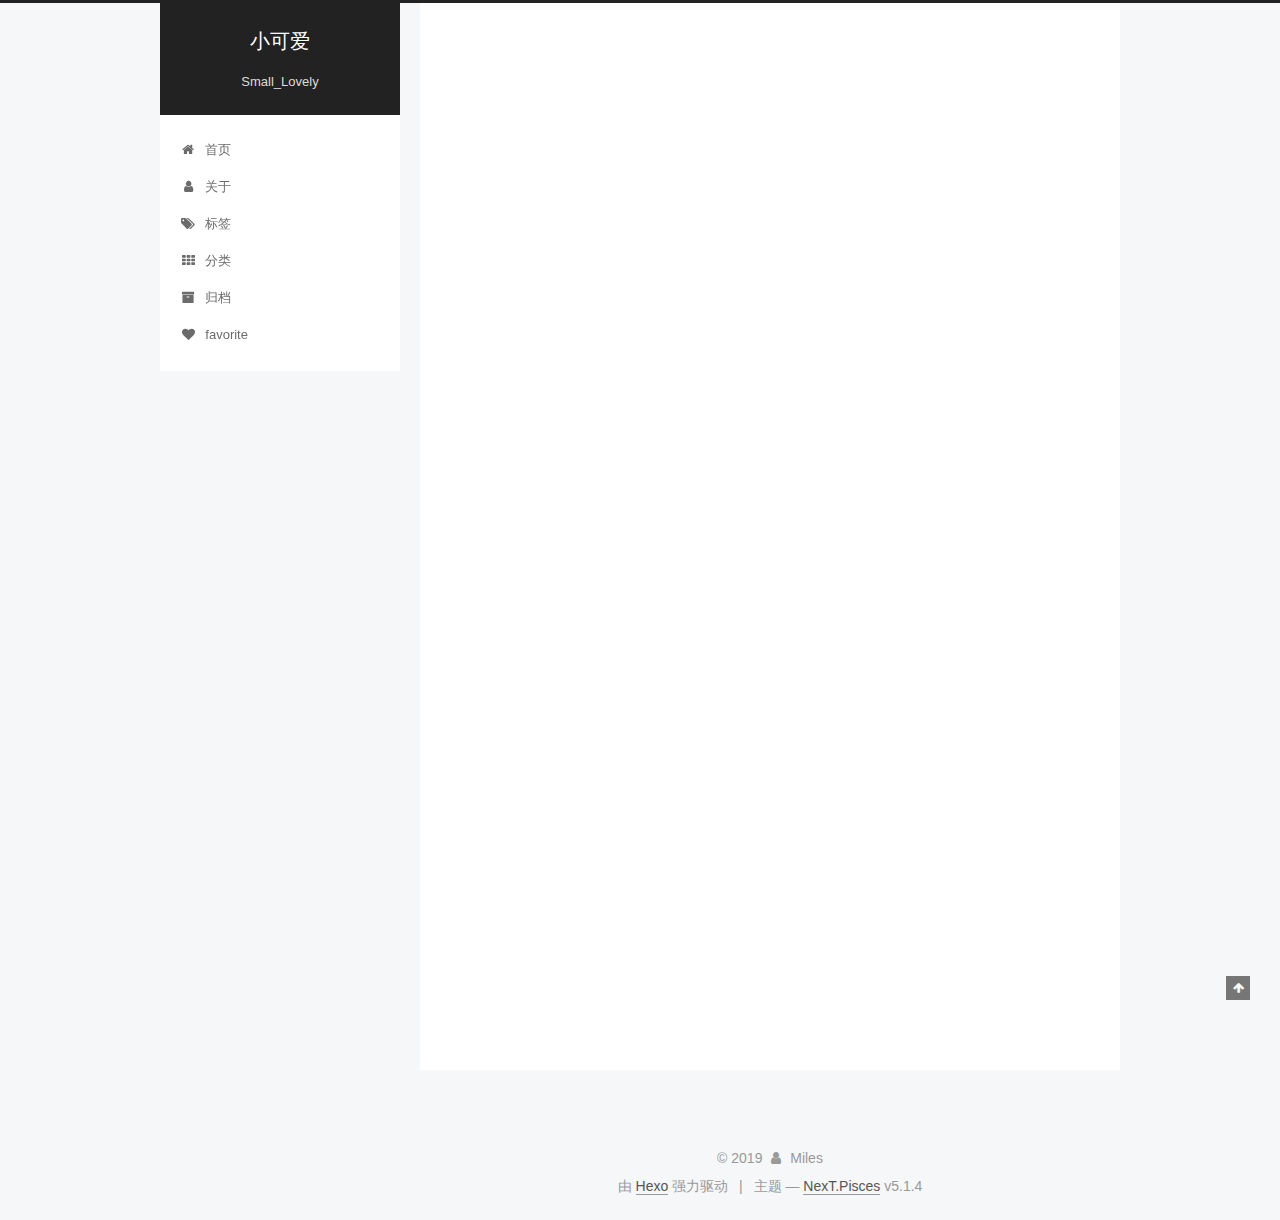
<file: index.html>
<!DOCTYPE html>



  


<html class="theme-next pisces use-motion" lang="zh-Hans">
<head><meta name="generator" content="Hexo 3.8.0">
  <meta charset="UTF-8">
<meta http-equiv="X-UA-Compatible" content="IE=edge">
<meta name="viewport" content="width=device-width, initial-scale=1, maximum-scale=1">
<meta name="theme-color" content="#222">









<meta http-equiv="Cache-Control" content="no-transform">
<meta http-equiv="Cache-Control" content="no-siteapp">
















  
  
  <link href="/lib/fancybox/source/jquery.fancybox.css?v=2.1.5" rel="stylesheet" type="text/css">







<link href="/lib/font-awesome/css/font-awesome.min.css?v=4.6.2" rel="stylesheet" type="text/css">

<link href="/css/main.css?v=5.1.4" rel="stylesheet" type="text/css">


  <link rel="apple-touch-icon" sizes="180x180" href="/images/apple-touch-icon-next.png?v=5.1.4">


  <link rel="icon" type="image/png" sizes="32x32" href="/images/favicon-32x32-next.png?v=5.1.4">


  <link rel="icon" type="image/png" sizes="16x16" href="/images/favicon-16x16-next.png?v=5.1.4">


  <link rel="mask-icon" href="/images/logo.svg?v=5.1.4" color="#222">





  <meta name="keywords" content="Hexo, NexT">










<meta name="description" content="小幸运">
<meta property="og:type" content="website">
<meta property="og:title" content="小可爱">
<meta property="og:url" content="http://yoursite.com/index.html">
<meta property="og:site_name" content="小可爱">
<meta property="og:description" content="小幸运">
<meta property="og:locale" content="zh-Hans">
<meta name="twitter:card" content="summary">
<meta name="twitter:title" content="小可爱">
<meta name="twitter:description" content="小幸运">



<script type="text/javascript" id="hexo.configurations">
  var NexT = window.NexT || {};
  var CONFIG = {
    root: '/',
    scheme: 'Pisces',
    version: '5.1.4',
    sidebar: {"position":"left","display":"post","offset":12,"b2t":false,"scrollpercent":false,"onmobile":false},
    fancybox: true,
    tabs: true,
    motion: {"enable":true,"async":false,"transition":{"post_block":"fadeIn","post_header":"slideDownIn","post_body":"slideDownIn","coll_header":"slideLeftIn","sidebar":"slideUpIn"}},
    duoshuo: {
      userId: '0',
      author: '博主'
    },
    algolia: {
      applicationID: '',
      apiKey: '',
      indexName: '',
      hits: {"per_page":10},
      labels: {"input_placeholder":"Search for Posts","hits_empty":"We didn't find any results for the search: ${query}","hits_stats":"${hits} results found in ${time} ms"}
    }
  };
</script>



  <link rel="canonical" href="http://yoursite.com/">





  <title>小可爱</title>
  








</head>

<body itemscope itemtype="http://schema.org/WebPage" lang="zh-Hans">

  
  
    
  

  <div class="container sidebar-position-left 
  page-home">
    <div class="headband"></div>

    <header id="header" class="header" itemscope itemtype="http://schema.org/WPHeader">
      <div class="header-inner"><div class="site-brand-wrapper">
  <div class="site-meta ">
    

    <div class="custom-logo-site-title">
      <a href="/" class="brand" rel="start">
        <span class="logo-line-before"><i></i></span>
        <span class="site-title">小可爱</span>
        <span class="logo-line-after"><i></i></span>
      </a>
    </div>
      
        <p class="site-subtitle">Small_Lovely</p>
      
  </div>

  <div class="site-nav-toggle">
    <button>
      <span class="btn-bar"></span>
      <span class="btn-bar"></span>
      <span class="btn-bar"></span>
    </button>
  </div>
</div>

<nav class="site-nav">
  

  
    <ul id="menu" class="menu">
      
        
        <li class="menu-item menu-item-home">
          <a href="/" rel="section">
            
              <i class="menu-item-icon fa fa-fw fa-home"></i> <br>
            
            首页
          </a>
        </li>
      
        
        <li class="menu-item menu-item-about">
          <a href="/about/" rel="section">
            
              <i class="menu-item-icon fa fa-fw fa-user"></i> <br>
            
            关于
          </a>
        </li>
      
        
        <li class="menu-item menu-item-tags">
          <a href="/tags/" rel="section">
            
              <i class="menu-item-icon fa fa-fw fa-tags"></i> <br>
            
            标签
          </a>
        </li>
      
        
        <li class="menu-item menu-item-categories">
          <a href="/categories/" rel="section">
            
              <i class="menu-item-icon fa fa-fw fa-th"></i> <br>
            
            分类
          </a>
        </li>
      
        
        <li class="menu-item menu-item-archives">
          <a href="/archives/" rel="section">
            
              <i class="menu-item-icon fa fa-fw fa-archive"></i> <br>
            
            归档
          </a>
        </li>
      
        
        <li class="menu-item menu-item-favorite">
          <a href="/favorite/" rel="section">
            
              <i class="menu-item-icon fa fa-fw fa-heart"></i> <br>
            
            favorite
          </a>
        </li>
      

      
    </ul>
  

  
</nav>



 </div>
    </header>

    <main id="main" class="main">
      <div class="main-inner">
        <div class="content-wrap">
          <div id="content" class="content">
            
  <section id="posts" class="posts-expand">
    
      

  

  
  
  

  <article class="post post-type-normal" itemscope itemtype="http://schema.org/Article">
  
  
  
  <div class="post-block">
    <link itemprop="mainEntityOfPage" href="http://yoursite.com/2019/04/02/hello-world/">

    <span hidden itemprop="author" itemscope itemtype="http://schema.org/Person">
      <meta itemprop="name" content="Miles">
      <meta itemprop="description" content>
      <meta itemprop="image" content="/images/avatar.gif">
    </span>

    <span hidden itemprop="publisher" itemscope itemtype="http://schema.org/Organization">
      <meta itemprop="name" content="小可爱">
    </span>

    
      <header class="post-header">

        
        
          <h1 class="post-title" itemprop="name headline">
                
                <a class="post-title-link" href="/2019/04/02/hello-world/" itemprop="url">Hello World</a></h1>
        

        <div class="post-meta">
          <span class="post-time">
            
              <span class="post-meta-item-icon">
                <i class="fa fa-calendar-o"></i>
              </span>
              
                <span class="post-meta-item-text">发表于</span>
              
              <time title="创建于" itemprop="dateCreated datePublished" datetime="2019-04-02T19:28:21+08:00">
                2019-04-02
              </time>
            

            

            
          </span>

          

          
            
          

          
          

          

          

          

        </div>
      </header>
    

    
    
    
    <div class="post-body" itemprop="articleBody">

      
      

      
        
          
            <p>Welcome to <a href="https://hexo.io/" target="_blank" rel="noopener">Hexo</a>! This is your very first post. Check <a href="https://hexo.io/docs/" target="_blank" rel="noopener">documentation</a> for more info. If you get any problems when using Hexo, you can find the answer in <a href="https://hexo.io/docs/troubleshooting.html" target="_blank" rel="noopener">troubleshooting</a> or you can ask me on <a href="https://github.com/hexojs/hexo/issues" target="_blank" rel="noopener">GitHub</a>.</p>
<h2 id="Quick-Start"><a href="#Quick-Start" class="headerlink" title="Quick Start"></a>Quick Start</h2><h3 id="Create-a-new-post"><a href="#Create-a-new-post" class="headerlink" title="Create a new post"></a>Create a new post</h3><figure class="highlight bash"><table><tr><td class="gutter"><pre><span class="line">1</span><br></pre></td><td class="code"><pre><span class="line">$ hexo new <span class="string">"My New Post"</span></span><br></pre></td></tr></table></figure>
<p>More info: <a href="https://hexo.io/docs/writing.html" target="_blank" rel="noopener">Writing</a></p>
<h3 id="Run-server"><a href="#Run-server" class="headerlink" title="Run server"></a>Run server</h3><figure class="highlight bash"><table><tr><td class="gutter"><pre><span class="line">1</span><br></pre></td><td class="code"><pre><span class="line">$ hexo server</span><br></pre></td></tr></table></figure>
<p>More info: <a href="https://hexo.io/docs/server.html" target="_blank" rel="noopener">Server</a></p>
<h3 id="Generate-static-files"><a href="#Generate-static-files" class="headerlink" title="Generate static files"></a>Generate static files</h3><figure class="highlight bash"><table><tr><td class="gutter"><pre><span class="line">1</span><br></pre></td><td class="code"><pre><span class="line">$ hexo generate</span><br></pre></td></tr></table></figure>
<p>More info: <a href="https://hexo.io/docs/generating.html" target="_blank" rel="noopener">Generating</a></p>
<h3 id="Deploy-to-remote-sites"><a href="#Deploy-to-remote-sites" class="headerlink" title="Deploy to remote sites"></a>Deploy to remote sites</h3><figure class="highlight bash"><table><tr><td class="gutter"><pre><span class="line">1</span><br></pre></td><td class="code"><pre><span class="line">$ hexo deploy</span><br></pre></td></tr></table></figure>
<p>More info: <a href="https://hexo.io/docs/deployment.html" target="_blank" rel="noopener">Deployment</a></p>

          
        
      
    </div>
    
    
    

    

    

    

    <footer class="post-footer">
      

      

      

      
      
        <div class="post-eof"></div>
      
    </footer>
  </div>
  
  
  
  </article>


    
  </section>

  


          </div>
          


          

        </div>
        
          
  
  <div class="sidebar-toggle">
    <div class="sidebar-toggle-line-wrap">
      <span class="sidebar-toggle-line sidebar-toggle-line-first"></span>
      <span class="sidebar-toggle-line sidebar-toggle-line-middle"></span>
      <span class="sidebar-toggle-line sidebar-toggle-line-last"></span>
    </div>
  </div>

  <aside id="sidebar" class="sidebar">
    
    <div class="sidebar-inner">

      

      

      <section class="site-overview-wrap sidebar-panel sidebar-panel-active">
        <div class="site-overview">
          <div class="site-author motion-element" itemprop="author" itemscope itemtype="http://schema.org/Person">
            
              <p class="site-author-name" itemprop="name">Miles</p>
              <p class="site-description motion-element" itemprop="description">小幸运</p>
          </div>

          <nav class="site-state motion-element">

            
              <div class="site-state-item site-state-posts">
              
                <a href="/archives/">
              
                  <span class="site-state-item-count">1</span>
                  <span class="site-state-item-name">日志</span>
                </a>
              </div>
            

            

            

          </nav>

          

          

          
          

          
          

          

        </div>
      </section>

      

      

    </div>
  </aside>


        
      </div>
    </main>

    <footer id="footer" class="footer">
      <div class="footer-inner">
        <div class="copyright">&copy; <span itemprop="copyrightYear">2019</span>
  <span class="with-love">
    <i class="fa fa-user"></i>
  </span>
  <span class="author" itemprop="copyrightHolder">Miles</span>

  
</div>


  <div class="powered-by">由 <a class="theme-link" target="_blank" href="https://hexo.io">Hexo</a> 强力驱动</div>



  <span class="post-meta-divider">|</span>



  <div class="theme-info">主题 &mdash; <a class="theme-link" target="_blank" href="https://github.com/iissnan/hexo-theme-next">NexT.Pisces</a> v5.1.4</div>




        







        
      </div>
    </footer>

    
      <div class="back-to-top">
        <i class="fa fa-arrow-up"></i>
        
      </div>
    

    

  </div>

  

<script type="text/javascript">
  if (Object.prototype.toString.call(window.Promise) !== '[object Function]') {
    window.Promise = null;
  }
</script>









  












  
  
    <script type="text/javascript" src="/lib/jquery/index.js?v=2.1.3"></script>
  

  
  
    <script type="text/javascript" src="/lib/fastclick/lib/fastclick.min.js?v=1.0.6"></script>
  

  
  
    <script type="text/javascript" src="/lib/jquery_lazyload/jquery.lazyload.js?v=1.9.7"></script>
  

  
  
    <script type="text/javascript" src="/lib/velocity/velocity.min.js?v=1.2.1"></script>
  

  
  
    <script type="text/javascript" src="/lib/velocity/velocity.ui.min.js?v=1.2.1"></script>
  

  
  
    <script type="text/javascript" src="/lib/fancybox/source/jquery.fancybox.pack.js?v=2.1.5"></script>
  


  


  <script type="text/javascript" src="/js/src/utils.js?v=5.1.4"></script>

  <script type="text/javascript" src="/js/src/motion.js?v=5.1.4"></script>



  
  


  <script type="text/javascript" src="/js/src/affix.js?v=5.1.4"></script>

  <script type="text/javascript" src="/js/src/schemes/pisces.js?v=5.1.4"></script>



  

  


  <script type="text/javascript" src="/js/src/bootstrap.js?v=5.1.4"></script>



  


  




	





  





  












  





  

  

  

  
  

  

  

  

</body>
</html>
</file>
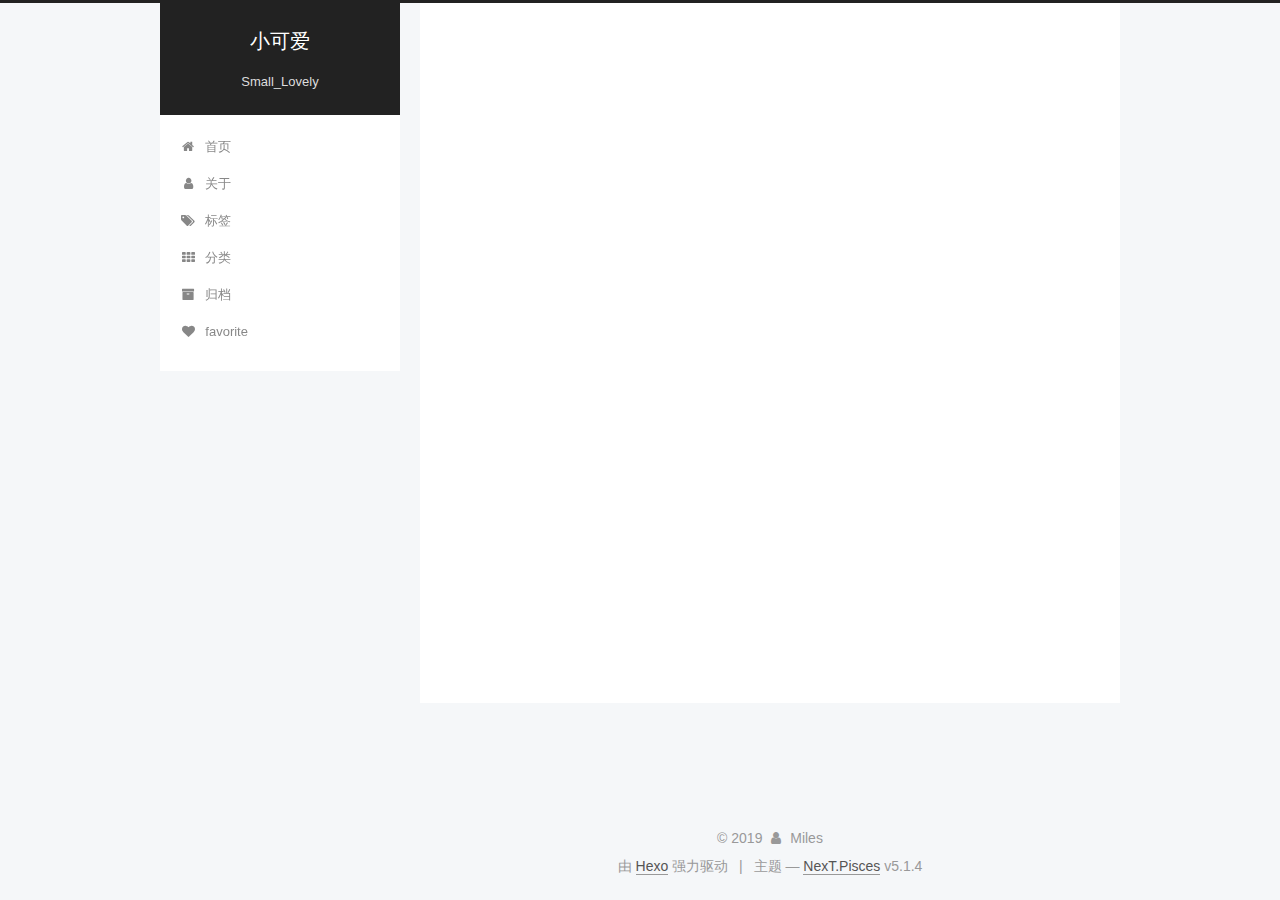
<file: archives/index.html>
<!DOCTYPE html>



  


<html class="theme-next pisces use-motion" lang="zh-Hans">
<head><meta name="generator" content="Hexo 3.8.0">
  <meta charset="UTF-8">
<meta http-equiv="X-UA-Compatible" content="IE=edge">
<meta name="viewport" content="width=device-width, initial-scale=1, maximum-scale=1">
<meta name="theme-color" content="#222">









<meta http-equiv="Cache-Control" content="no-transform">
<meta http-equiv="Cache-Control" content="no-siteapp">
















  
  
  <link href="/lib/fancybox/source/jquery.fancybox.css?v=2.1.5" rel="stylesheet" type="text/css">







<link href="/lib/font-awesome/css/font-awesome.min.css?v=4.6.2" rel="stylesheet" type="text/css">

<link href="/css/main.css?v=5.1.4" rel="stylesheet" type="text/css">


  <link rel="apple-touch-icon" sizes="180x180" href="/images/apple-touch-icon-next.png?v=5.1.4">


  <link rel="icon" type="image/png" sizes="32x32" href="/images/favicon-32x32-next.png?v=5.1.4">


  <link rel="icon" type="image/png" sizes="16x16" href="/images/favicon-16x16-next.png?v=5.1.4">


  <link rel="mask-icon" href="/images/logo.svg?v=5.1.4" color="#222">





  <meta name="keywords" content="Hexo, NexT">










<meta name="description" content="小幸运">
<meta property="og:type" content="website">
<meta property="og:title" content="小可爱">
<meta property="og:url" content="http://yoursite.com/archives/index.html">
<meta property="og:site_name" content="小可爱">
<meta property="og:description" content="小幸运">
<meta property="og:locale" content="zh-Hans">
<meta name="twitter:card" content="summary">
<meta name="twitter:title" content="小可爱">
<meta name="twitter:description" content="小幸运">



<script type="text/javascript" id="hexo.configurations">
  var NexT = window.NexT || {};
  var CONFIG = {
    root: '/',
    scheme: 'Pisces',
    version: '5.1.4',
    sidebar: {"position":"left","display":"post","offset":12,"b2t":false,"scrollpercent":false,"onmobile":false},
    fancybox: true,
    tabs: true,
    motion: {"enable":true,"async":false,"transition":{"post_block":"fadeIn","post_header":"slideDownIn","post_body":"slideDownIn","coll_header":"slideLeftIn","sidebar":"slideUpIn"}},
    duoshuo: {
      userId: '0',
      author: '博主'
    },
    algolia: {
      applicationID: '',
      apiKey: '',
      indexName: '',
      hits: {"per_page":10},
      labels: {"input_placeholder":"Search for Posts","hits_empty":"We didn't find any results for the search: ${query}","hits_stats":"${hits} results found in ${time} ms"}
    }
  };
</script>



  <link rel="canonical" href="http://yoursite.com/archives/">





  <title>归档 | 小可爱</title>
  








</head>

<body itemscope itemtype="http://schema.org/WebPage" lang="zh-Hans">

  
  
    
  

  <div class="container sidebar-position-left page-archive">
    <div class="headband"></div>

    <header id="header" class="header" itemscope itemtype="http://schema.org/WPHeader">
      <div class="header-inner"><div class="site-brand-wrapper">
  <div class="site-meta ">
    

    <div class="custom-logo-site-title">
      <a href="/" class="brand" rel="start">
        <span class="logo-line-before"><i></i></span>
        <span class="site-title">小可爱</span>
        <span class="logo-line-after"><i></i></span>
      </a>
    </div>
      
        <p class="site-subtitle">Small_Lovely</p>
      
  </div>

  <div class="site-nav-toggle">
    <button>
      <span class="btn-bar"></span>
      <span class="btn-bar"></span>
      <span class="btn-bar"></span>
    </button>
  </div>
</div>

<nav class="site-nav">
  

  
    <ul id="menu" class="menu">
      
        
        <li class="menu-item menu-item-home">
          <a href="/" rel="section">
            
              <i class="menu-item-icon fa fa-fw fa-home"></i> <br>
            
            首页
          </a>
        </li>
      
        
        <li class="menu-item menu-item-about">
          <a href="/about/" rel="section">
            
              <i class="menu-item-icon fa fa-fw fa-user"></i> <br>
            
            关于
          </a>
        </li>
      
        
        <li class="menu-item menu-item-tags">
          <a href="/tags/" rel="section">
            
              <i class="menu-item-icon fa fa-fw fa-tags"></i> <br>
            
            标签
          </a>
        </li>
      
        
        <li class="menu-item menu-item-categories">
          <a href="/categories/" rel="section">
            
              <i class="menu-item-icon fa fa-fw fa-th"></i> <br>
            
            分类
          </a>
        </li>
      
        
        <li class="menu-item menu-item-archives">
          <a href="/archives/" rel="section">
            
              <i class="menu-item-icon fa fa-fw fa-archive"></i> <br>
            
            归档
          </a>
        </li>
      
        
        <li class="menu-item menu-item-favorite">
          <a href="/favorite/" rel="section">
            
              <i class="menu-item-icon fa fa-fw fa-heart"></i> <br>
            
            favorite
          </a>
        </li>
      

      
    </ul>
  

  
</nav>



 </div>
    </header>

    <main id="main" class="main">
      <div class="main-inner">
        <div class="content-wrap">
          <div id="content" class="content">
            

  
  
  
  <div class="post-block archive">
    <div id="posts" class="posts-collapse">
      <span class="archive-move-on"></span>

      <span class="archive-page-counter">
        
        
        
          
        
        嗯..! 目前共计 1 篇日志。 继续努力。
      </span>

      

        
        
        

        
          
          <div class="collection-title">
            <h1 class="archive-year" id="archive-year-2019">2019</h1>
          </div>
        
        

        

  <article class="post post-type-normal" itemscope itemtype="http://schema.org/Article">
    <header class="post-header">

      <h2 class="post-title">
        
            <a class="post-title-link" href="/2019/04/02/hello-world/" itemprop="url">
              
                <span itemprop="name">Hello World</span>
              
            </a>
        
      </h2>

      <div class="post-meta">
        <time class="post-time" itemprop="dateCreated" datetime="2019-04-02T19:28:21+08:00" content="2019-04-02">
          04-02
        </time>
      </div>

    </header>
  </article>



      

    </div>
  </div>
  
  
  

  



          </div>
          


          

        </div>
        
          
  
  <div class="sidebar-toggle">
    <div class="sidebar-toggle-line-wrap">
      <span class="sidebar-toggle-line sidebar-toggle-line-first"></span>
      <span class="sidebar-toggle-line sidebar-toggle-line-middle"></span>
      <span class="sidebar-toggle-line sidebar-toggle-line-last"></span>
    </div>
  </div>

  <aside id="sidebar" class="sidebar">
    
    <div class="sidebar-inner">

      

      

      <section class="site-overview-wrap sidebar-panel sidebar-panel-active">
        <div class="site-overview">
          <div class="site-author motion-element" itemprop="author" itemscope itemtype="http://schema.org/Person">
            
              <p class="site-author-name" itemprop="name">Miles</p>
              <p class="site-description motion-element" itemprop="description">小幸运</p>
          </div>

          <nav class="site-state motion-element">

            
              <div class="site-state-item site-state-posts">
              
                <a href="/archives/">
              
                  <span class="site-state-item-count">1</span>
                  <span class="site-state-item-name">日志</span>
                </a>
              </div>
            

            

            

          </nav>

          

          

          
          

          
          

          

        </div>
      </section>

      

      

    </div>
  </aside>


        
      </div>
    </main>

    <footer id="footer" class="footer">
      <div class="footer-inner">
        <div class="copyright">&copy; <span itemprop="copyrightYear">2019</span>
  <span class="with-love">
    <i class="fa fa-user"></i>
  </span>
  <span class="author" itemprop="copyrightHolder">Miles</span>

  
</div>


  <div class="powered-by">由 <a class="theme-link" target="_blank" href="https://hexo.io">Hexo</a> 强力驱动</div>



  <span class="post-meta-divider">|</span>



  <div class="theme-info">主题 &mdash; <a class="theme-link" target="_blank" href="https://github.com/iissnan/hexo-theme-next">NexT.Pisces</a> v5.1.4</div>




        







        
      </div>
    </footer>

    
      <div class="back-to-top">
        <i class="fa fa-arrow-up"></i>
        
      </div>
    

    

  </div>

  

<script type="text/javascript">
  if (Object.prototype.toString.call(window.Promise) !== '[object Function]') {
    window.Promise = null;
  }
</script>









  












  
  
    <script type="text/javascript" src="/lib/jquery/index.js?v=2.1.3"></script>
  

  
  
    <script type="text/javascript" src="/lib/fastclick/lib/fastclick.min.js?v=1.0.6"></script>
  

  
  
    <script type="text/javascript" src="/lib/jquery_lazyload/jquery.lazyload.js?v=1.9.7"></script>
  

  
  
    <script type="text/javascript" src="/lib/velocity/velocity.min.js?v=1.2.1"></script>
  

  
  
    <script type="text/javascript" src="/lib/velocity/velocity.ui.min.js?v=1.2.1"></script>
  

  
  
    <script type="text/javascript" src="/lib/fancybox/source/jquery.fancybox.pack.js?v=2.1.5"></script>
  


  


  <script type="text/javascript" src="/js/src/utils.js?v=5.1.4"></script>

  <script type="text/javascript" src="/js/src/motion.js?v=5.1.4"></script>



  
  


  <script type="text/javascript" src="/js/src/affix.js?v=5.1.4"></script>

  <script type="text/javascript" src="/js/src/schemes/pisces.js?v=5.1.4"></script>



  

  


  <script type="text/javascript" src="/js/src/bootstrap.js?v=5.1.4"></script>



  


  




	





  





  












  





  

  

  

  
  

  

  

  

</body>
</html>
</file>
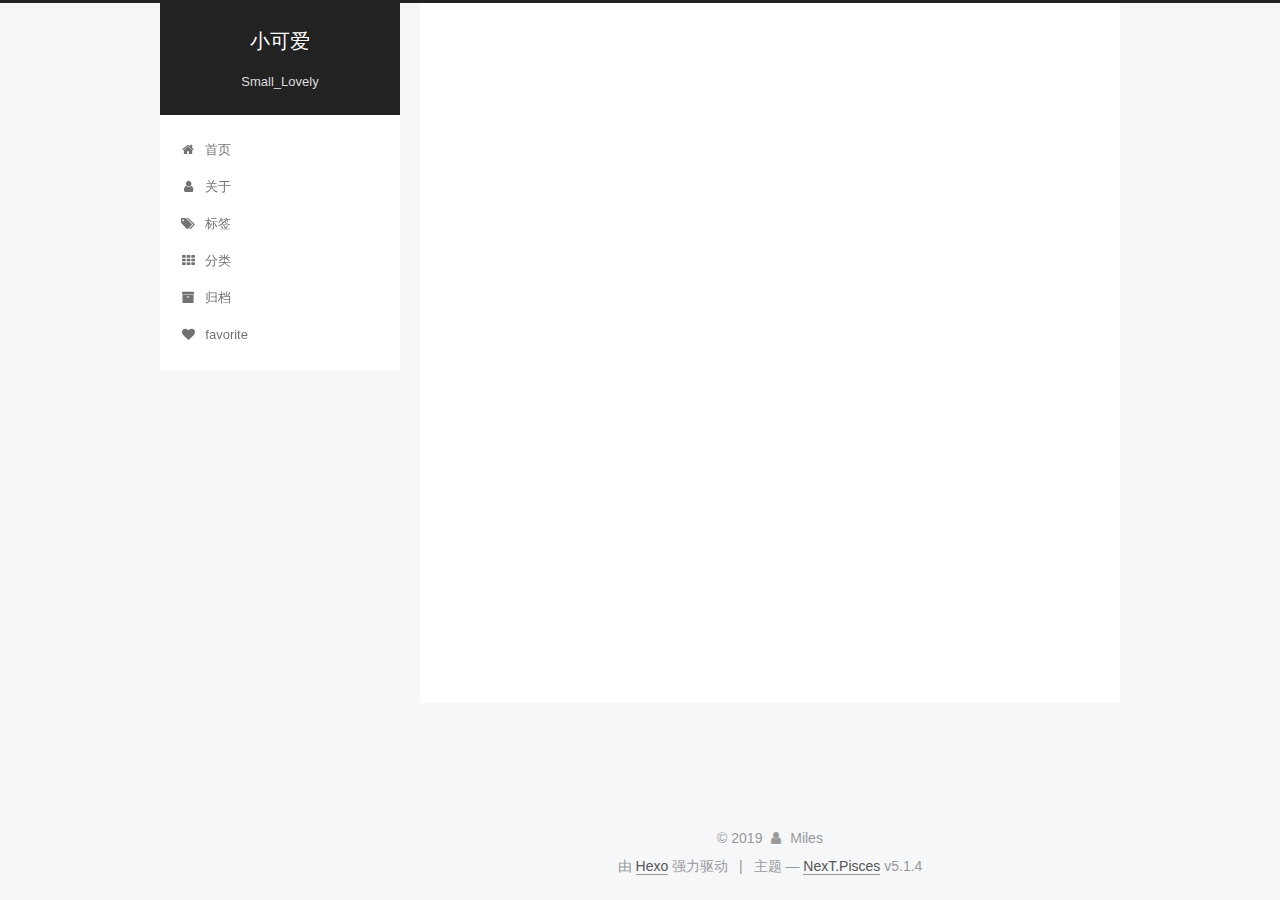
<file: archives/2019/index.html>
<!DOCTYPE html>



  


<html class="theme-next pisces use-motion" lang="zh-Hans">
<head><meta name="generator" content="Hexo 3.8.0">
  <meta charset="UTF-8">
<meta http-equiv="X-UA-Compatible" content="IE=edge">
<meta name="viewport" content="width=device-width, initial-scale=1, maximum-scale=1">
<meta name="theme-color" content="#222">









<meta http-equiv="Cache-Control" content="no-transform">
<meta http-equiv="Cache-Control" content="no-siteapp">
















  
  
  <link href="/lib/fancybox/source/jquery.fancybox.css?v=2.1.5" rel="stylesheet" type="text/css">







<link href="/lib/font-awesome/css/font-awesome.min.css?v=4.6.2" rel="stylesheet" type="text/css">

<link href="/css/main.css?v=5.1.4" rel="stylesheet" type="text/css">


  <link rel="apple-touch-icon" sizes="180x180" href="/images/apple-touch-icon-next.png?v=5.1.4">


  <link rel="icon" type="image/png" sizes="32x32" href="/images/favicon-32x32-next.png?v=5.1.4">


  <link rel="icon" type="image/png" sizes="16x16" href="/images/favicon-16x16-next.png?v=5.1.4">


  <link rel="mask-icon" href="/images/logo.svg?v=5.1.4" color="#222">





  <meta name="keywords" content="Hexo, NexT">










<meta name="description" content="小幸运">
<meta property="og:type" content="website">
<meta property="og:title" content="小可爱">
<meta property="og:url" content="http://yoursite.com/archives/2019/index.html">
<meta property="og:site_name" content="小可爱">
<meta property="og:description" content="小幸运">
<meta property="og:locale" content="zh-Hans">
<meta name="twitter:card" content="summary">
<meta name="twitter:title" content="小可爱">
<meta name="twitter:description" content="小幸运">



<script type="text/javascript" id="hexo.configurations">
  var NexT = window.NexT || {};
  var CONFIG = {
    root: '/',
    scheme: 'Pisces',
    version: '5.1.4',
    sidebar: {"position":"left","display":"post","offset":12,"b2t":false,"scrollpercent":false,"onmobile":false},
    fancybox: true,
    tabs: true,
    motion: {"enable":true,"async":false,"transition":{"post_block":"fadeIn","post_header":"slideDownIn","post_body":"slideDownIn","coll_header":"slideLeftIn","sidebar":"slideUpIn"}},
    duoshuo: {
      userId: '0',
      author: '博主'
    },
    algolia: {
      applicationID: '',
      apiKey: '',
      indexName: '',
      hits: {"per_page":10},
      labels: {"input_placeholder":"Search for Posts","hits_empty":"We didn't find any results for the search: ${query}","hits_stats":"${hits} results found in ${time} ms"}
    }
  };
</script>



  <link rel="canonical" href="http://yoursite.com/archives/2019/">





  <title>归档 | 小可爱</title>
  








</head>

<body itemscope itemtype="http://schema.org/WebPage" lang="zh-Hans">

  
  
    
  

  <div class="container sidebar-position-left page-archive">
    <div class="headband"></div>

    <header id="header" class="header" itemscope itemtype="http://schema.org/WPHeader">
      <div class="header-inner"><div class="site-brand-wrapper">
  <div class="site-meta ">
    

    <div class="custom-logo-site-title">
      <a href="/" class="brand" rel="start">
        <span class="logo-line-before"><i></i></span>
        <span class="site-title">小可爱</span>
        <span class="logo-line-after"><i></i></span>
      </a>
    </div>
      
        <p class="site-subtitle">Small_Lovely</p>
      
  </div>

  <div class="site-nav-toggle">
    <button>
      <span class="btn-bar"></span>
      <span class="btn-bar"></span>
      <span class="btn-bar"></span>
    </button>
  </div>
</div>

<nav class="site-nav">
  

  
    <ul id="menu" class="menu">
      
        
        <li class="menu-item menu-item-home">
          <a href="/" rel="section">
            
              <i class="menu-item-icon fa fa-fw fa-home"></i> <br>
            
            首页
          </a>
        </li>
      
        
        <li class="menu-item menu-item-about">
          <a href="/about/" rel="section">
            
              <i class="menu-item-icon fa fa-fw fa-user"></i> <br>
            
            关于
          </a>
        </li>
      
        
        <li class="menu-item menu-item-tags">
          <a href="/tags/" rel="section">
            
              <i class="menu-item-icon fa fa-fw fa-tags"></i> <br>
            
            标签
          </a>
        </li>
      
        
        <li class="menu-item menu-item-categories">
          <a href="/categories/" rel="section">
            
              <i class="menu-item-icon fa fa-fw fa-th"></i> <br>
            
            分类
          </a>
        </li>
      
        
        <li class="menu-item menu-item-archives">
          <a href="/archives/" rel="section">
            
              <i class="menu-item-icon fa fa-fw fa-archive"></i> <br>
            
            归档
          </a>
        </li>
      
        
        <li class="menu-item menu-item-favorite">
          <a href="/favorite/" rel="section">
            
              <i class="menu-item-icon fa fa-fw fa-heart"></i> <br>
            
            favorite
          </a>
        </li>
      

      
    </ul>
  

  
</nav>



 </div>
    </header>

    <main id="main" class="main">
      <div class="main-inner">
        <div class="content-wrap">
          <div id="content" class="content">
            

  
  
  
  <div class="post-block archive">
    <div id="posts" class="posts-collapse">
      <span class="archive-move-on"></span>

      <span class="archive-page-counter">
        
        
        
          
        
        嗯..! 目前共计 1 篇日志。 继续努力。
      </span>

      

        
        
        

        
          
          <div class="collection-title">
            <h1 class="archive-year" id="archive-year-2019">2019</h1>
          </div>
        
        

        

  <article class="post post-type-normal" itemscope itemtype="http://schema.org/Article">
    <header class="post-header">

      <h2 class="post-title">
        
            <a class="post-title-link" href="/2019/04/02/hello-world/" itemprop="url">
              
                <span itemprop="name">Hello World</span>
              
            </a>
        
      </h2>

      <div class="post-meta">
        <time class="post-time" itemprop="dateCreated" datetime="2019-04-02T19:28:21+08:00" content="2019-04-02">
          04-02
        </time>
      </div>

    </header>
  </article>



      

    </div>
  </div>
  
  
  

  



          </div>
          


          

        </div>
        
          
  
  <div class="sidebar-toggle">
    <div class="sidebar-toggle-line-wrap">
      <span class="sidebar-toggle-line sidebar-toggle-line-first"></span>
      <span class="sidebar-toggle-line sidebar-toggle-line-middle"></span>
      <span class="sidebar-toggle-line sidebar-toggle-line-last"></span>
    </div>
  </div>

  <aside id="sidebar" class="sidebar">
    
    <div class="sidebar-inner">

      

      

      <section class="site-overview-wrap sidebar-panel sidebar-panel-active">
        <div class="site-overview">
          <div class="site-author motion-element" itemprop="author" itemscope itemtype="http://schema.org/Person">
            
              <p class="site-author-name" itemprop="name">Miles</p>
              <p class="site-description motion-element" itemprop="description">小幸运</p>
          </div>

          <nav class="site-state motion-element">

            
              <div class="site-state-item site-state-posts">
              
                <a href="/archives/">
              
                  <span class="site-state-item-count">1</span>
                  <span class="site-state-item-name">日志</span>
                </a>
              </div>
            

            

            

          </nav>

          

          

          
          

          
          

          

        </div>
      </section>

      

      

    </div>
  </aside>


        
      </div>
    </main>

    <footer id="footer" class="footer">
      <div class="footer-inner">
        <div class="copyright">&copy; <span itemprop="copyrightYear">2019</span>
  <span class="with-love">
    <i class="fa fa-user"></i>
  </span>
  <span class="author" itemprop="copyrightHolder">Miles</span>

  
</div>


  <div class="powered-by">由 <a class="theme-link" target="_blank" href="https://hexo.io">Hexo</a> 强力驱动</div>



  <span class="post-meta-divider">|</span>



  <div class="theme-info">主题 &mdash; <a class="theme-link" target="_blank" href="https://github.com/iissnan/hexo-theme-next">NexT.Pisces</a> v5.1.4</div>




        







        
      </div>
    </footer>

    
      <div class="back-to-top">
        <i class="fa fa-arrow-up"></i>
        
      </div>
    

    

  </div>

  

<script type="text/javascript">
  if (Object.prototype.toString.call(window.Promise) !== '[object Function]') {
    window.Promise = null;
  }
</script>









  












  
  
    <script type="text/javascript" src="/lib/jquery/index.js?v=2.1.3"></script>
  

  
  
    <script type="text/javascript" src="/lib/fastclick/lib/fastclick.min.js?v=1.0.6"></script>
  

  
  
    <script type="text/javascript" src="/lib/jquery_lazyload/jquery.lazyload.js?v=1.9.7"></script>
  

  
  
    <script type="text/javascript" src="/lib/velocity/velocity.min.js?v=1.2.1"></script>
  

  
  
    <script type="text/javascript" src="/lib/velocity/velocity.ui.min.js?v=1.2.1"></script>
  

  
  
    <script type="text/javascript" src="/lib/fancybox/source/jquery.fancybox.pack.js?v=2.1.5"></script>
  


  


  <script type="text/javascript" src="/js/src/utils.js?v=5.1.4"></script>

  <script type="text/javascript" src="/js/src/motion.js?v=5.1.4"></script>



  
  


  <script type="text/javascript" src="/js/src/affix.js?v=5.1.4"></script>

  <script type="text/javascript" src="/js/src/schemes/pisces.js?v=5.1.4"></script>



  

  


  <script type="text/javascript" src="/js/src/bootstrap.js?v=5.1.4"></script>



  


  




	





  





  












  





  

  

  

  
  

  

  

  

</body>
</html>
</file>
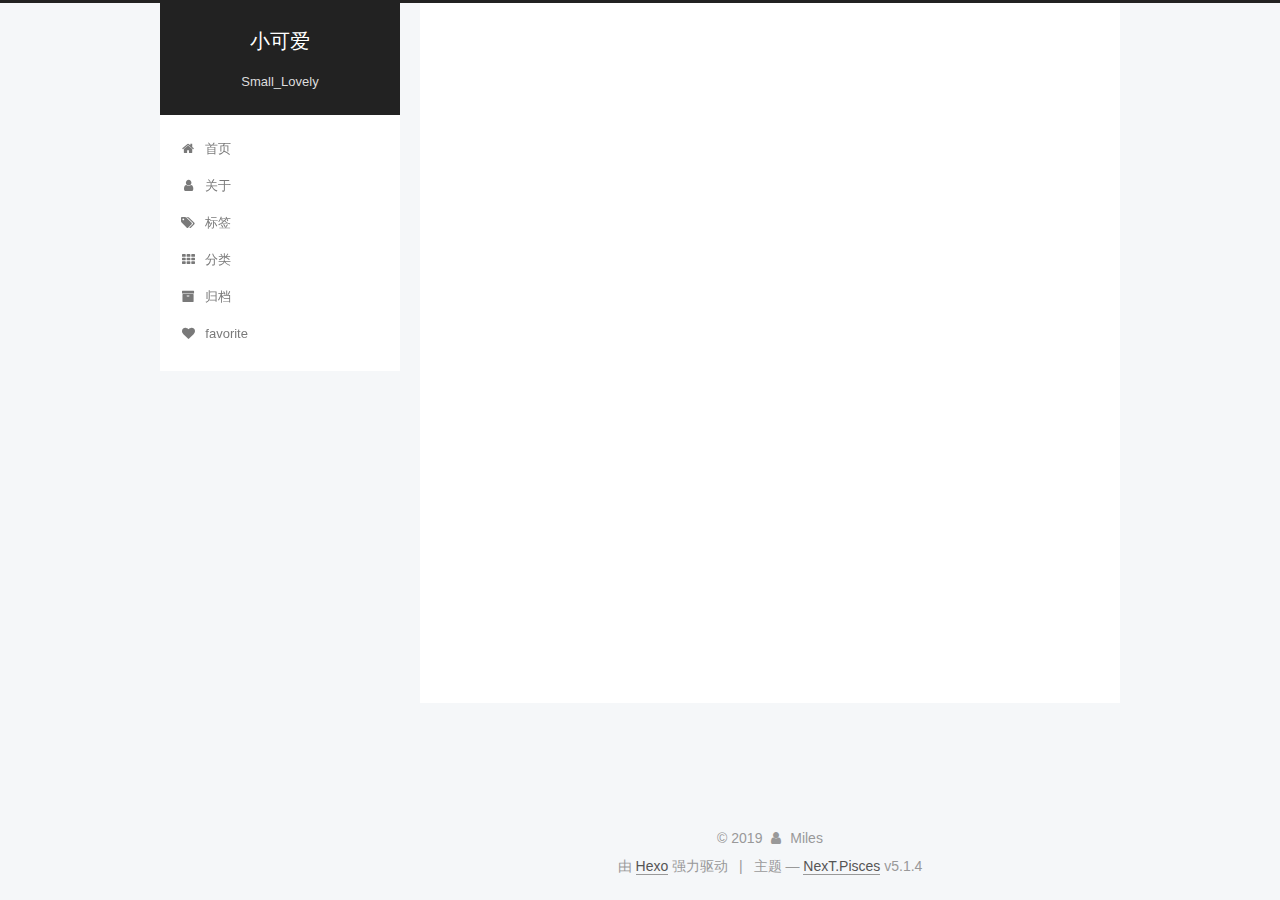
<file: archives/2019/04/index.html>
<!DOCTYPE html>



  


<html class="theme-next pisces use-motion" lang="zh-Hans">
<head><meta name="generator" content="Hexo 3.8.0">
  <meta charset="UTF-8">
<meta http-equiv="X-UA-Compatible" content="IE=edge">
<meta name="viewport" content="width=device-width, initial-scale=1, maximum-scale=1">
<meta name="theme-color" content="#222">









<meta http-equiv="Cache-Control" content="no-transform">
<meta http-equiv="Cache-Control" content="no-siteapp">
















  
  
  <link href="/lib/fancybox/source/jquery.fancybox.css?v=2.1.5" rel="stylesheet" type="text/css">







<link href="/lib/font-awesome/css/font-awesome.min.css?v=4.6.2" rel="stylesheet" type="text/css">

<link href="/css/main.css?v=5.1.4" rel="stylesheet" type="text/css">


  <link rel="apple-touch-icon" sizes="180x180" href="/images/apple-touch-icon-next.png?v=5.1.4">


  <link rel="icon" type="image/png" sizes="32x32" href="/images/favicon-32x32-next.png?v=5.1.4">


  <link rel="icon" type="image/png" sizes="16x16" href="/images/favicon-16x16-next.png?v=5.1.4">


  <link rel="mask-icon" href="/images/logo.svg?v=5.1.4" color="#222">





  <meta name="keywords" content="Hexo, NexT">










<meta name="description" content="小幸运">
<meta property="og:type" content="website">
<meta property="og:title" content="小可爱">
<meta property="og:url" content="http://yoursite.com/archives/2019/04/index.html">
<meta property="og:site_name" content="小可爱">
<meta property="og:description" content="小幸运">
<meta property="og:locale" content="zh-Hans">
<meta name="twitter:card" content="summary">
<meta name="twitter:title" content="小可爱">
<meta name="twitter:description" content="小幸运">



<script type="text/javascript" id="hexo.configurations">
  var NexT = window.NexT || {};
  var CONFIG = {
    root: '/',
    scheme: 'Pisces',
    version: '5.1.4',
    sidebar: {"position":"left","display":"post","offset":12,"b2t":false,"scrollpercent":false,"onmobile":false},
    fancybox: true,
    tabs: true,
    motion: {"enable":true,"async":false,"transition":{"post_block":"fadeIn","post_header":"slideDownIn","post_body":"slideDownIn","coll_header":"slideLeftIn","sidebar":"slideUpIn"}},
    duoshuo: {
      userId: '0',
      author: '博主'
    },
    algolia: {
      applicationID: '',
      apiKey: '',
      indexName: '',
      hits: {"per_page":10},
      labels: {"input_placeholder":"Search for Posts","hits_empty":"We didn't find any results for the search: ${query}","hits_stats":"${hits} results found in ${time} ms"}
    }
  };
</script>



  <link rel="canonical" href="http://yoursite.com/archives/2019/04/">





  <title>归档 | 小可爱</title>
  








</head>

<body itemscope itemtype="http://schema.org/WebPage" lang="zh-Hans">

  
  
    
  

  <div class="container sidebar-position-left page-archive">
    <div class="headband"></div>

    <header id="header" class="header" itemscope itemtype="http://schema.org/WPHeader">
      <div class="header-inner"><div class="site-brand-wrapper">
  <div class="site-meta ">
    

    <div class="custom-logo-site-title">
      <a href="/" class="brand" rel="start">
        <span class="logo-line-before"><i></i></span>
        <span class="site-title">小可爱</span>
        <span class="logo-line-after"><i></i></span>
      </a>
    </div>
      
        <p class="site-subtitle">Small_Lovely</p>
      
  </div>

  <div class="site-nav-toggle">
    <button>
      <span class="btn-bar"></span>
      <span class="btn-bar"></span>
      <span class="btn-bar"></span>
    </button>
  </div>
</div>

<nav class="site-nav">
  

  
    <ul id="menu" class="menu">
      
        
        <li class="menu-item menu-item-home">
          <a href="/" rel="section">
            
              <i class="menu-item-icon fa fa-fw fa-home"></i> <br>
            
            首页
          </a>
        </li>
      
        
        <li class="menu-item menu-item-about">
          <a href="/about/" rel="section">
            
              <i class="menu-item-icon fa fa-fw fa-user"></i> <br>
            
            关于
          </a>
        </li>
      
        
        <li class="menu-item menu-item-tags">
          <a href="/tags/" rel="section">
            
              <i class="menu-item-icon fa fa-fw fa-tags"></i> <br>
            
            标签
          </a>
        </li>
      
        
        <li class="menu-item menu-item-categories">
          <a href="/categories/" rel="section">
            
              <i class="menu-item-icon fa fa-fw fa-th"></i> <br>
            
            分类
          </a>
        </li>
      
        
        <li class="menu-item menu-item-archives">
          <a href="/archives/" rel="section">
            
              <i class="menu-item-icon fa fa-fw fa-archive"></i> <br>
            
            归档
          </a>
        </li>
      
        
        <li class="menu-item menu-item-favorite">
          <a href="/favorite/" rel="section">
            
              <i class="menu-item-icon fa fa-fw fa-heart"></i> <br>
            
            favorite
          </a>
        </li>
      

      
    </ul>
  

  
</nav>



 </div>
    </header>

    <main id="main" class="main">
      <div class="main-inner">
        <div class="content-wrap">
          <div id="content" class="content">
            

  
  
  
  <div class="post-block archive">
    <div id="posts" class="posts-collapse">
      <span class="archive-move-on"></span>

      <span class="archive-page-counter">
        
        
        
          
        
        嗯..! 目前共计 1 篇日志。 继续努力。
      </span>

      

        
        
        

        
          
          <div class="collection-title">
            <h1 class="archive-year" id="archive-year-2019">2019</h1>
          </div>
        
        

        

  <article class="post post-type-normal" itemscope itemtype="http://schema.org/Article">
    <header class="post-header">

      <h2 class="post-title">
        
            <a class="post-title-link" href="/2019/04/02/hello-world/" itemprop="url">
              
                <span itemprop="name">Hello World</span>
              
            </a>
        
      </h2>

      <div class="post-meta">
        <time class="post-time" itemprop="dateCreated" datetime="2019-04-02T19:28:21+08:00" content="2019-04-02">
          04-02
        </time>
      </div>

    </header>
  </article>



      

    </div>
  </div>
  
  
  

  



          </div>
          


          

        </div>
        
          
  
  <div class="sidebar-toggle">
    <div class="sidebar-toggle-line-wrap">
      <span class="sidebar-toggle-line sidebar-toggle-line-first"></span>
      <span class="sidebar-toggle-line sidebar-toggle-line-middle"></span>
      <span class="sidebar-toggle-line sidebar-toggle-line-last"></span>
    </div>
  </div>

  <aside id="sidebar" class="sidebar">
    
    <div class="sidebar-inner">

      

      

      <section class="site-overview-wrap sidebar-panel sidebar-panel-active">
        <div class="site-overview">
          <div class="site-author motion-element" itemprop="author" itemscope itemtype="http://schema.org/Person">
            
              <p class="site-author-name" itemprop="name">Miles</p>
              <p class="site-description motion-element" itemprop="description">小幸运</p>
          </div>

          <nav class="site-state motion-element">

            
              <div class="site-state-item site-state-posts">
              
                <a href="/archives/">
              
                  <span class="site-state-item-count">1</span>
                  <span class="site-state-item-name">日志</span>
                </a>
              </div>
            

            

            

          </nav>

          

          

          
          

          
          

          

        </div>
      </section>

      

      

    </div>
  </aside>


        
      </div>
    </main>

    <footer id="footer" class="footer">
      <div class="footer-inner">
        <div class="copyright">&copy; <span itemprop="copyrightYear">2019</span>
  <span class="with-love">
    <i class="fa fa-user"></i>
  </span>
  <span class="author" itemprop="copyrightHolder">Miles</span>

  
</div>


  <div class="powered-by">由 <a class="theme-link" target="_blank" href="https://hexo.io">Hexo</a> 强力驱动</div>



  <span class="post-meta-divider">|</span>



  <div class="theme-info">主题 &mdash; <a class="theme-link" target="_blank" href="https://github.com/iissnan/hexo-theme-next">NexT.Pisces</a> v5.1.4</div>




        







        
      </div>
    </footer>

    
      <div class="back-to-top">
        <i class="fa fa-arrow-up"></i>
        
      </div>
    

    

  </div>

  

<script type="text/javascript">
  if (Object.prototype.toString.call(window.Promise) !== '[object Function]') {
    window.Promise = null;
  }
</script>









  












  
  
    <script type="text/javascript" src="/lib/jquery/index.js?v=2.1.3"></script>
  

  
  
    <script type="text/javascript" src="/lib/fastclick/lib/fastclick.min.js?v=1.0.6"></script>
  

  
  
    <script type="text/javascript" src="/lib/jquery_lazyload/jquery.lazyload.js?v=1.9.7"></script>
  

  
  
    <script type="text/javascript" src="/lib/velocity/velocity.min.js?v=1.2.1"></script>
  

  
  
    <script type="text/javascript" src="/lib/velocity/velocity.ui.min.js?v=1.2.1"></script>
  

  
  
    <script type="text/javascript" src="/lib/fancybox/source/jquery.fancybox.pack.js?v=2.1.5"></script>
  


  


  <script type="text/javascript" src="/js/src/utils.js?v=5.1.4"></script>

  <script type="text/javascript" src="/js/src/motion.js?v=5.1.4"></script>



  
  


  <script type="text/javascript" src="/js/src/affix.js?v=5.1.4"></script>

  <script type="text/javascript" src="/js/src/schemes/pisces.js?v=5.1.4"></script>



  

  


  <script type="text/javascript" src="/js/src/bootstrap.js?v=5.1.4"></script>



  


  




	





  





  












  





  

  

  

  
  

  

  

  

</body>
</html>
</file>
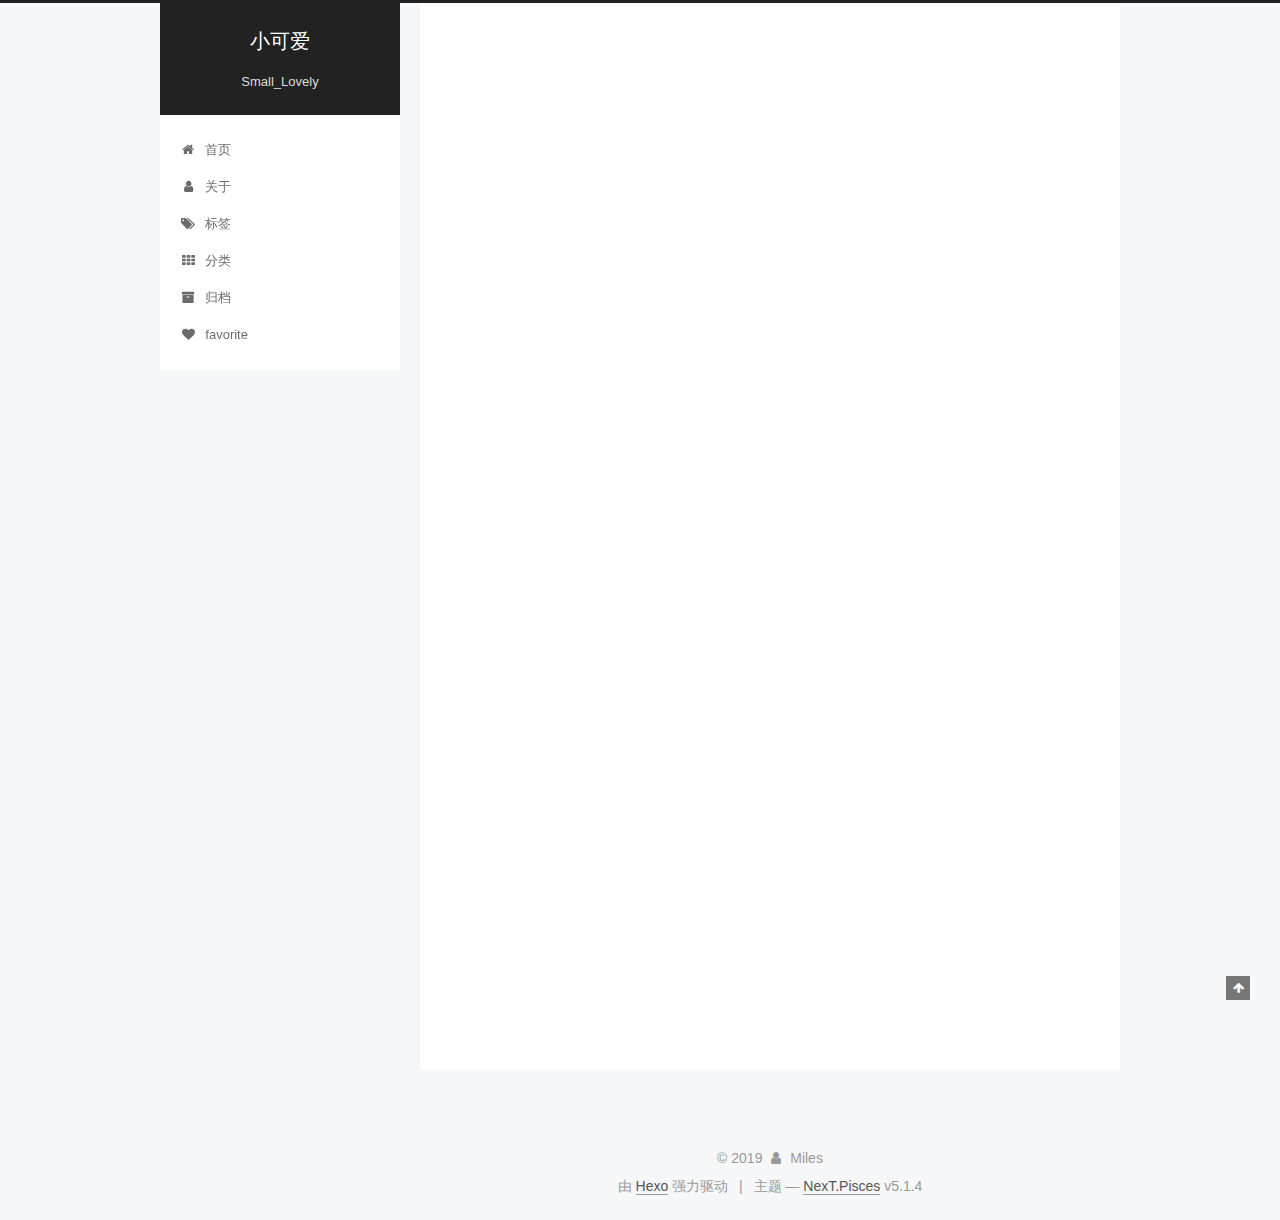
<file: 2019/04/02/hello-world/index.html>
<!DOCTYPE html>



  


<html class="theme-next pisces use-motion" lang="zh-Hans">
<head><meta name="generator" content="Hexo 3.8.0">
  <meta charset="UTF-8">
<meta http-equiv="X-UA-Compatible" content="IE=edge">
<meta name="viewport" content="width=device-width, initial-scale=1, maximum-scale=1">
<meta name="theme-color" content="#222">









<meta http-equiv="Cache-Control" content="no-transform">
<meta http-equiv="Cache-Control" content="no-siteapp">
















  
  
  <link href="/lib/fancybox/source/jquery.fancybox.css?v=2.1.5" rel="stylesheet" type="text/css">







<link href="/lib/font-awesome/css/font-awesome.min.css?v=4.6.2" rel="stylesheet" type="text/css">

<link href="/css/main.css?v=5.1.4" rel="stylesheet" type="text/css">


  <link rel="apple-touch-icon" sizes="180x180" href="/images/apple-touch-icon-next.png?v=5.1.4">


  <link rel="icon" type="image/png" sizes="32x32" href="/images/favicon-32x32-next.png?v=5.1.4">


  <link rel="icon" type="image/png" sizes="16x16" href="/images/favicon-16x16-next.png?v=5.1.4">


  <link rel="mask-icon" href="/images/logo.svg?v=5.1.4" color="#222">





  <meta name="keywords" content="Hexo, NexT">










<meta name="description" content="Welcome to Hexo! This is your very first post. Check documentation for more info. If you get any problems when using Hexo, you can find the answer in troubleshooting or you can ask me on GitHub. Quick">
<meta property="og:type" content="article">
<meta property="og:title" content="Hello World">
<meta property="og:url" content="http://yoursite.com/2019/04/02/hello-world/index.html">
<meta property="og:site_name" content="小可爱">
<meta property="og:description" content="Welcome to Hexo! This is your very first post. Check documentation for more info. If you get any problems when using Hexo, you can find the answer in troubleshooting or you can ask me on GitHub. Quick">
<meta property="og:locale" content="zh-Hans">
<meta property="og:updated_time" content="2019-04-02T11:28:21.000Z">
<meta name="twitter:card" content="summary">
<meta name="twitter:title" content="Hello World">
<meta name="twitter:description" content="Welcome to Hexo! This is your very first post. Check documentation for more info. If you get any problems when using Hexo, you can find the answer in troubleshooting or you can ask me on GitHub. Quick">



<script type="text/javascript" id="hexo.configurations">
  var NexT = window.NexT || {};
  var CONFIG = {
    root: '/',
    scheme: 'Pisces',
    version: '5.1.4',
    sidebar: {"position":"left","display":"post","offset":12,"b2t":false,"scrollpercent":false,"onmobile":false},
    fancybox: true,
    tabs: true,
    motion: {"enable":true,"async":false,"transition":{"post_block":"fadeIn","post_header":"slideDownIn","post_body":"slideDownIn","coll_header":"slideLeftIn","sidebar":"slideUpIn"}},
    duoshuo: {
      userId: '0',
      author: '博主'
    },
    algolia: {
      applicationID: '',
      apiKey: '',
      indexName: '',
      hits: {"per_page":10},
      labels: {"input_placeholder":"Search for Posts","hits_empty":"We didn't find any results for the search: ${query}","hits_stats":"${hits} results found in ${time} ms"}
    }
  };
</script>



  <link rel="canonical" href="http://yoursite.com/2019/04/02/hello-world/">





  <title>Hello World | 小可爱</title>
  








</head>

<body itemscope itemtype="http://schema.org/WebPage" lang="zh-Hans">

  
  
    
  

  <div class="container sidebar-position-left page-post-detail">
    <div class="headband"></div>

    <header id="header" class="header" itemscope itemtype="http://schema.org/WPHeader">
      <div class="header-inner"><div class="site-brand-wrapper">
  <div class="site-meta ">
    

    <div class="custom-logo-site-title">
      <a href="/" class="brand" rel="start">
        <span class="logo-line-before"><i></i></span>
        <span class="site-title">小可爱</span>
        <span class="logo-line-after"><i></i></span>
      </a>
    </div>
      
        <p class="site-subtitle">Small_Lovely</p>
      
  </div>

  <div class="site-nav-toggle">
    <button>
      <span class="btn-bar"></span>
      <span class="btn-bar"></span>
      <span class="btn-bar"></span>
    </button>
  </div>
</div>

<nav class="site-nav">
  

  
    <ul id="menu" class="menu">
      
        
        <li class="menu-item menu-item-home">
          <a href="/" rel="section">
            
              <i class="menu-item-icon fa fa-fw fa-home"></i> <br>
            
            首页
          </a>
        </li>
      
        
        <li class="menu-item menu-item-about">
          <a href="/about/" rel="section">
            
              <i class="menu-item-icon fa fa-fw fa-user"></i> <br>
            
            关于
          </a>
        </li>
      
        
        <li class="menu-item menu-item-tags">
          <a href="/tags/" rel="section">
            
              <i class="menu-item-icon fa fa-fw fa-tags"></i> <br>
            
            标签
          </a>
        </li>
      
        
        <li class="menu-item menu-item-categories">
          <a href="/categories/" rel="section">
            
              <i class="menu-item-icon fa fa-fw fa-th"></i> <br>
            
            分类
          </a>
        </li>
      
        
        <li class="menu-item menu-item-archives">
          <a href="/archives/" rel="section">
            
              <i class="menu-item-icon fa fa-fw fa-archive"></i> <br>
            
            归档
          </a>
        </li>
      
        
        <li class="menu-item menu-item-favorite">
          <a href="/favorite/" rel="section">
            
              <i class="menu-item-icon fa fa-fw fa-heart"></i> <br>
            
            favorite
          </a>
        </li>
      

      
    </ul>
  

  
</nav>



 </div>
    </header>

    <main id="main" class="main">
      <div class="main-inner">
        <div class="content-wrap">
          <div id="content" class="content">
            

  <div id="posts" class="posts-expand">
    

  

  
  
  

  <article class="post post-type-normal" itemscope itemtype="http://schema.org/Article">
  
  
  
  <div class="post-block">
    <link itemprop="mainEntityOfPage" href="http://yoursite.com/2019/04/02/hello-world/">

    <span hidden itemprop="author" itemscope itemtype="http://schema.org/Person">
      <meta itemprop="name" content="Miles">
      <meta itemprop="description" content>
      <meta itemprop="image" content="/images/avatar.gif">
    </span>

    <span hidden itemprop="publisher" itemscope itemtype="http://schema.org/Organization">
      <meta itemprop="name" content="小可爱">
    </span>

    
      <header class="post-header">

        
        
          <h1 class="post-title" itemprop="name headline">Hello World</h1>
        

        <div class="post-meta">
          <span class="post-time">
            
              <span class="post-meta-item-icon">
                <i class="fa fa-calendar-o"></i>
              </span>
              
                <span class="post-meta-item-text">发表于</span>
              
              <time title="创建于" itemprop="dateCreated datePublished" datetime="2019-04-02T19:28:21+08:00">
                2019-04-02
              </time>
            

            

            
          </span>

          

          
            
          

          
          

          

          

          

        </div>
      </header>
    

    
    
    
    <div class="post-body" itemprop="articleBody">

      
      

      
        <p>Welcome to <a href="https://hexo.io/" target="_blank" rel="noopener">Hexo</a>! This is your very first post. Check <a href="https://hexo.io/docs/" target="_blank" rel="noopener">documentation</a> for more info. If you get any problems when using Hexo, you can find the answer in <a href="https://hexo.io/docs/troubleshooting.html" target="_blank" rel="noopener">troubleshooting</a> or you can ask me on <a href="https://github.com/hexojs/hexo/issues" target="_blank" rel="noopener">GitHub</a>.</p>
<h2 id="Quick-Start"><a href="#Quick-Start" class="headerlink" title="Quick Start"></a>Quick Start</h2><h3 id="Create-a-new-post"><a href="#Create-a-new-post" class="headerlink" title="Create a new post"></a>Create a new post</h3><figure class="highlight bash"><table><tr><td class="gutter"><pre><span class="line">1</span><br></pre></td><td class="code"><pre><span class="line">$ hexo new <span class="string">"My New Post"</span></span><br></pre></td></tr></table></figure>
<p>More info: <a href="https://hexo.io/docs/writing.html" target="_blank" rel="noopener">Writing</a></p>
<h3 id="Run-server"><a href="#Run-server" class="headerlink" title="Run server"></a>Run server</h3><figure class="highlight bash"><table><tr><td class="gutter"><pre><span class="line">1</span><br></pre></td><td class="code"><pre><span class="line">$ hexo server</span><br></pre></td></tr></table></figure>
<p>More info: <a href="https://hexo.io/docs/server.html" target="_blank" rel="noopener">Server</a></p>
<h3 id="Generate-static-files"><a href="#Generate-static-files" class="headerlink" title="Generate static files"></a>Generate static files</h3><figure class="highlight bash"><table><tr><td class="gutter"><pre><span class="line">1</span><br></pre></td><td class="code"><pre><span class="line">$ hexo generate</span><br></pre></td></tr></table></figure>
<p>More info: <a href="https://hexo.io/docs/generating.html" target="_blank" rel="noopener">Generating</a></p>
<h3 id="Deploy-to-remote-sites"><a href="#Deploy-to-remote-sites" class="headerlink" title="Deploy to remote sites"></a>Deploy to remote sites</h3><figure class="highlight bash"><table><tr><td class="gutter"><pre><span class="line">1</span><br></pre></td><td class="code"><pre><span class="line">$ hexo deploy</span><br></pre></td></tr></table></figure>
<p>More info: <a href="https://hexo.io/docs/deployment.html" target="_blank" rel="noopener">Deployment</a></p>

      
    </div>
    
    
    

    

    

    

    <footer class="post-footer">
      

      
      
      

      

      
      
    </footer>
  </div>
  
  
  
  </article>



    <div class="post-spread">
      
    </div>
  </div>


          </div>
          


          

  



        </div>
        
          
  
  <div class="sidebar-toggle">
    <div class="sidebar-toggle-line-wrap">
      <span class="sidebar-toggle-line sidebar-toggle-line-first"></span>
      <span class="sidebar-toggle-line sidebar-toggle-line-middle"></span>
      <span class="sidebar-toggle-line sidebar-toggle-line-last"></span>
    </div>
  </div>

  <aside id="sidebar" class="sidebar">
    
    <div class="sidebar-inner">

      

      
        <ul class="sidebar-nav motion-element">
          <li class="sidebar-nav-toc sidebar-nav-active" data-target="post-toc-wrap">
            文章目录
          </li>
          <li class="sidebar-nav-overview" data-target="site-overview-wrap">
            站点概览
          </li>
        </ul>
      

      <section class="site-overview-wrap sidebar-panel">
        <div class="site-overview">
          <div class="site-author motion-element" itemprop="author" itemscope itemtype="http://schema.org/Person">
            
              <p class="site-author-name" itemprop="name">Miles</p>
              <p class="site-description motion-element" itemprop="description">小幸运</p>
          </div>

          <nav class="site-state motion-element">

            
              <div class="site-state-item site-state-posts">
              
                <a href="/archives/">
              
                  <span class="site-state-item-count">1</span>
                  <span class="site-state-item-name">日志</span>
                </a>
              </div>
            

            

            

          </nav>

          

          

          
          

          
          

          

        </div>
      </section>

      
      <!--noindex-->
        <section class="post-toc-wrap motion-element sidebar-panel sidebar-panel-active">
          <div class="post-toc">

            
              
            

            
              <div class="post-toc-content"><ol class="nav"><li class="nav-item nav-level-2"><a class="nav-link" href="#Quick-Start"><span class="nav-number">1.</span> <span class="nav-text">Quick Start</span></a><ol class="nav-child"><li class="nav-item nav-level-3"><a class="nav-link" href="#Create-a-new-post"><span class="nav-number">1.1.</span> <span class="nav-text">Create a new post</span></a></li><li class="nav-item nav-level-3"><a class="nav-link" href="#Run-server"><span class="nav-number">1.2.</span> <span class="nav-text">Run server</span></a></li><li class="nav-item nav-level-3"><a class="nav-link" href="#Generate-static-files"><span class="nav-number">1.3.</span> <span class="nav-text">Generate static files</span></a></li><li class="nav-item nav-level-3"><a class="nav-link" href="#Deploy-to-remote-sites"><span class="nav-number">1.4.</span> <span class="nav-text">Deploy to remote sites</span></a></li></ol></li></ol></div>
            

          </div>
        </section>
      <!--/noindex-->
      

      

    </div>
  </aside>


        
      </div>
    </main>

    <footer id="footer" class="footer">
      <div class="footer-inner">
        <div class="copyright">&copy; <span itemprop="copyrightYear">2019</span>
  <span class="with-love">
    <i class="fa fa-user"></i>
  </span>
  <span class="author" itemprop="copyrightHolder">Miles</span>

  
</div>


  <div class="powered-by">由 <a class="theme-link" target="_blank" href="https://hexo.io">Hexo</a> 强力驱动</div>



  <span class="post-meta-divider">|</span>



  <div class="theme-info">主题 &mdash; <a class="theme-link" target="_blank" href="https://github.com/iissnan/hexo-theme-next">NexT.Pisces</a> v5.1.4</div>




        







        
      </div>
    </footer>

    
      <div class="back-to-top">
        <i class="fa fa-arrow-up"></i>
        
      </div>
    

    

  </div>

  

<script type="text/javascript">
  if (Object.prototype.toString.call(window.Promise) !== '[object Function]') {
    window.Promise = null;
  }
</script>









  












  
  
    <script type="text/javascript" src="/lib/jquery/index.js?v=2.1.3"></script>
  

  
  
    <script type="text/javascript" src="/lib/fastclick/lib/fastclick.min.js?v=1.0.6"></script>
  

  
  
    <script type="text/javascript" src="/lib/jquery_lazyload/jquery.lazyload.js?v=1.9.7"></script>
  

  
  
    <script type="text/javascript" src="/lib/velocity/velocity.min.js?v=1.2.1"></script>
  

  
  
    <script type="text/javascript" src="/lib/velocity/velocity.ui.min.js?v=1.2.1"></script>
  

  
  
    <script type="text/javascript" src="/lib/fancybox/source/jquery.fancybox.pack.js?v=2.1.5"></script>
  


  


  <script type="text/javascript" src="/js/src/utils.js?v=5.1.4"></script>

  <script type="text/javascript" src="/js/src/motion.js?v=5.1.4"></script>



  
  


  <script type="text/javascript" src="/js/src/affix.js?v=5.1.4"></script>

  <script type="text/javascript" src="/js/src/schemes/pisces.js?v=5.1.4"></script>



  
  <script type="text/javascript" src="/js/src/scrollspy.js?v=5.1.4"></script>
<script type="text/javascript" src="/js/src/post-details.js?v=5.1.4"></script>



  


  <script type="text/javascript" src="/js/src/bootstrap.js?v=5.1.4"></script>



  


  




	





  





  












  





  

  

  

  
  

  

  

  

</body>
</html>
</file>
<file: css/main.css>
/* normalize.css v3.0.2 | MIT License | git.io/normalize */
html {
  font-family: sans-serif; /* 1 */
  -ms-text-size-adjust: 100%; /* 2 */
  -webkit-text-size-adjust: 100%; /* 2 */
}
body {
  margin: 0;
}
article,
aside,
details,
figcaption,
figure,
footer,
header,
hgroup,
main,
menu,
nav,
section,
summary {
  display: block;
}
audio,
canvas,
progress,
video {
  display: inline-block; /* 1 */
  vertical-align: baseline; /* 2 */
}
audio:not([controls]) {
  display: none;
  height: 0;
}
[hidden],
template {
  display: none;
}
a {
  background-color: transparent;
}
a:active,
a:hover {
  outline: 0;
}
abbr[title] {
  border-bottom: 1px dotted;
}
b,
strong {
  font-weight: bold;
}
dfn {
  font-style: italic;
}
h1 {
  font-size: 2em;
  margin: 0.67em 0;
}
mark {
  background: #ff0;
  color: #000;
}
small {
  font-size: 80%;
}
sub,
sup {
  font-size: 75%;
  line-height: 0;
  position: relative;
  vertical-align: baseline;
}
sup {
  top: -0.5em;
}
sub {
  bottom: -0.25em;
}
img {
  border: 0;
}
svg:not(:root) {
  overflow: hidden;
}
figure {
  margin: 1em 40px;
}
hr {
  -moz-box-sizing: content-box;
  box-sizing: content-box;
  height: 0;
}
pre {
  overflow: auto;
}
code,
kbd,
pre,
samp {
  font-family: monospace, monospace;
  font-size: 1em;
}
button,
input,
optgroup,
select,
textarea {
  color: inherit; /* 1 */
  font: inherit; /* 2 */
  margin: 0; /* 3 */
}
button {
  overflow: visible;
}
button,
select {
  text-transform: none;
}
button,
html input[type="button"],
input[type="reset"],
input[type="submit"] {
  -webkit-appearance: button; /* 2 */
  cursor: pointer; /* 3 */
}
button[disabled],
html input[disabled] {
  cursor: default;
}
button::-moz-focus-inner,
input::-moz-focus-inner {
  border: 0;
  padding: 0;
}
input {
  line-height: normal;
}
input[type="checkbox"],
input[type="radio"] {
  box-sizing: border-box; /* 1 */
  padding: 0; /* 2 */
}
input[type="number"]::-webkit-inner-spin-button,
input[type="number"]::-webkit-outer-spin-button {
  height: auto;
}
input[type="search"] {
  -webkit-appearance: textfield; /* 1 */
  -moz-box-sizing: content-box;
  -webkit-box-sizing: content-box; /* 2 */
  box-sizing: content-box;
}
input[type="search"]::-webkit-search-cancel-button,
input[type="search"]::-webkit-search-decoration {
  -webkit-appearance: none;
}
fieldset {
  border: 1px solid #c0c0c0;
  margin: 0 2px;
  padding: 0.35em 0.625em 0.75em;
}
legend {
  border: 0; /* 1 */
  padding: 0; /* 2 */
}
textarea {
  overflow: auto;
}
optgroup {
  font-weight: bold;
}
table {
  border-collapse: collapse;
  border-spacing: 0;
}
td,
th {
  padding: 0;
}
::selection {
  background: #262a30;
  color: #fff;
}
body {
  position: relative;
  font-family: 'Lato', "PingFang SC", "Microsoft YaHei", sans-serif;
  font-size: 14px;
  line-height: 2;
  color: #555;
  background: #f5f7f9;
}
@media (max-width: 767px) {
  body {
    padding-right: 0 !important;
  }
}
@media (min-width: 768px) and (max-width: 991px) {
  body {
    padding-right: 0 !important;
  }
}
@media (min-width: 1600px) {
  body {
    font-size: 16px;
  }
}
h1,
h2,
h3,
h4,
h5,
h6 {
  margin: 0;
  padding: 0;
  font-weight: bold;
  line-height: 1.5;
  font-family: 'Lato', "PingFang SC", "Microsoft YaHei", sans-serif;
}
h2,
h3,
h4,
h5,
h6 {
  margin: 20px 0 15px;
}
h1 {
  font-size: 22px;
}
@media (max-width: 767px) {
  h1 {
    font-size: 18px;
  }
}
h2 {
  font-size: 20px;
}
@media (max-width: 767px) {
  h2 {
    font-size: 16px;
  }
}
h3 {
  font-size: 18px;
}
@media (max-width: 767px) {
  h3 {
    font-size: 14px;
  }
}
h4 {
  font-size: 16px;
}
@media (max-width: 767px) {
  h4 {
    font-size: 12px;
  }
}
h5 {
  font-size: 14px;
}
@media (max-width: 767px) {
  h5 {
    font-size: 10px;
  }
}
h6 {
  font-size: 12px;
}
@media (max-width: 767px) {
  h6 {
    font-size: 8px;
  }
}
p {
  margin: 0 0 20px 0;
}
a {
  color: #555;
  text-decoration: none;
  outline: none;
  border-bottom: 1px solid #999;
  word-wrap: break-word;
}
a:hover {
  color: #222;
  border-bottom-color: #222;
}
blockquote {
  margin: 0;
  padding: 0;
}
img {
  display: block;
  margin: auto;
  max-width: 100%;
  height: auto;
}
hr {
  margin: 40px 0;
  height: 3px;
  border: none;
  background-color: #ddd;
  background-image: repeating-linear-gradient(-45deg, #fff, #fff 4px, transparent 4px, transparent 8px);
}
blockquote {
  padding: 0 15px;
  color: #666;
  border-left: 4px solid #ddd;
}
blockquote cite::before {
  content: "-";
  padding: 0 5px;
}
dt {
  font-weight: 700;
}
dd {
  margin: 0;
  padding: 0;
}
kbd {
  border: 1px solid #ccc;
  border-radius: 0.2em;
  box-shadow: 0.1em 0.1em 0.2em rgba(0,0,0,0.1);
  background-color: #f9f9f9;
  font-family: inherit;
  background-image: -webkit-linear-gradient(top, #eee, #fff, #eee);
  padding: 0.1em 0.3em;
  white-space: nowrap;
}
.text-left {
  text-align: left;
}
.text-center {
  text-align: center;
}
.text-right {
  text-align: right;
}
.text-justify {
  text-align: justify;
}
.text-nowrap {
  white-space: nowrap;
}
.text-lowercase {
  text-transform: lowercase;
}
.text-uppercase {
  text-transform: uppercase;
}
.text-capitalize {
  text-transform: capitalize;
}
.center-block {
  display: block;
  margin-left: auto;
  margin-right: auto;
}
.clearfix:before,
.clearfix:after {
  content: " ";
  display: table;
}
.clearfix:after {
  clear: both;
}
.pullquote {
  width: 45%;
}
.pullquote.left {
  float: left;
  margin-left: 5px;
  margin-right: 10px;
}
.pullquote.right {
  float: right;
  margin-left: 10px;
  margin-right: 5px;
}
.affix.affix.affix {
  position: fixed;
}
.translation {
  margin-top: -20px;
  font-size: 14px;
  color: #999;
}
.scrollbar-measure {
  width: 100px;
  height: 100px;
  overflow: scroll;
  position: absolute;
  top: -9999px;
}
.use-motion .motion-element {
  opacity: 0;
}
table {
  margin: 20px 0;
  width: 100%;
  border-collapse: collapse;
  border-spacing: 0;
  border: 1px solid #ddd;
  font-size: 14px;
  table-layout: fixed;
  word-wrap: break-all;
}
table>tbody>tr:nth-of-type(odd) {
  background-color: #f9f9f9;
}
table>tbody>tr:hover {
  background-color: #f5f5f5;
}
caption,
th,
td {
  padding: 8px;
  text-align: left;
  vertical-align: middle;
  font-weight: normal;
}
th,
td {
  border-bottom: 3px solid #ddd;
  border-right: 1px solid #eee;
}
th {
  padding-bottom: 10px;
  font-weight: 700;
}
td {
  border-bottom-width: 1px;
}
html,
body {
  height: 100%;
}
.container {
  position: relative;
  min-height: 100%;
}
.header-inner {
  margin: 0 auto;
  padding: 100px 0 70px;
  width: 700px;
}
@media (min-width: 1600px) {
  .container .header-inner {
    width: 900px;
  }
}
.main {
  padding-bottom: 150px;
}
.main-inner {
  margin: 0 auto;
  width: 700px;
}
@media (min-width: 1600px) {
  .container .main-inner {
    width: 900px;
  }
}
.footer {
  position: absolute;
  left: 0;
  bottom: 0;
  width: 100%;
  min-height: 50px;
}
.footer-inner {
  box-sizing: border-box;
  margin: 20px auto;
  width: 700px;
}
@media (min-width: 1600px) {
  .container .footer-inner {
    width: 900px;
  }
}
pre,
.highlight {
  overflow: auto;
  margin: 20px 0;
  padding: 0;
  font-size: 13px;
  color: #4d4d4c;
  background: #f7f7f7;
  line-height: 1.6;
}
pre,
code {
  font-family: consolas, Menlo, "PingFang SC", "Microsoft YaHei", monospace;
}
code {
  padding: 2px 4px;
  word-wrap: break-word;
  color: #555;
  background: #eee;
  border-radius: 3px;
  font-size: 13px;
}
pre {
  padding: 10px;
}
pre code {
  padding: 0;
  color: #4d4d4c;
  background: none;
  text-shadow: none;
}
.highlight {
  border-radius: 1px;
}
.highlight pre {
  border: none;
  margin: 0;
  padding: 10px 0;
}
.highlight table {
  margin: 0;
  width: auto;
  border: none;
}
.highlight td {
  border: none;
  padding: 0;
}
.highlight figcaption {
  font-size: 1em;
  color: #4d4d4c;
  line-height: 1em;
  margin-bottom: 1em;
}
.highlight figcaption:before,
.highlight figcaption:after {
  content: " ";
  display: table;
}
.highlight figcaption:after {
  clear: both;
}
.highlight figcaption a {
  float: right;
  color: #4d4d4c;
}
.highlight figcaption a:hover {
  border-bottom-color: #4d4d4c;
}
.highlight .gutter pre {
  padding-left: 10px;
  padding-right: 10px;
  color: #869194;
  text-align: right;
  background-color: #eff2f3;
}
.highlight .code pre {
  width: 100%;
  padding-left: 10px;
  padding-right: 10px;
  background-color: #f7f7f7;
}
.highlight .line {
  height: 20px;
}
.gutter {
  -webkit-user-select: none;
  -moz-user-select: none;
  -ms-user-select: none;
  user-select: none;
}
.gist table {
  width: auto;
}
.gist table td {
  border: none;
}
pre .deletion {
  background: #fdd;
}
pre .addition {
  background: #dfd;
}
pre .meta {
  color: #8959a8;
}
pre .comment {
  color: #8e908c;
}
pre .variable,
pre .attribute,
pre .tag,
pre .regexp,
pre .ruby .constant,
pre .xml .tag .title,
pre .xml .pi,
pre .xml .doctype,
pre .html .doctype,
pre .css .id,
pre .css .class,
pre .css .pseudo {
  color: #c82829;
}
pre .number,
pre .preprocessor,
pre .built_in,
pre .literal,
pre .params,
pre .constant,
pre .command {
  color: #f5871f;
}
pre .ruby .class .title,
pre .css .rules .attribute,
pre .string,
pre .value,
pre .inheritance,
pre .header,
pre .ruby .symbol,
pre .xml .cdata,
pre .special,
pre .number,
pre .formula {
  color: #718c00;
}
pre .title,
pre .css .hexcolor {
  color: #3e999f;
}
pre .function,
pre .python .decorator,
pre .python .title,
pre .ruby .function .title,
pre .ruby .title .keyword,
pre .perl .sub,
pre .javascript .title,
pre .coffeescript .title {
  color: #4271ae;
}
pre .keyword,
pre .javascript .function {
  color: #8959a8;
}
.full-image.full-image.full-image.full-image {
  border: none;
  max-width: 100%;
  width: auto;
  margin: 20px auto 25px;
}
@media (min-width: 992px) {
  .full-image.full-image.full-image.full-image {
    max-width: none;
    width: 118%;
    margin: 0 -9%;
  }
}
.blockquote-center,
.page-home .post-type-quote blockquote,
.page-post-detail .post-type-quote blockquote {
  position: relative;
  margin: 40px 0;
  padding: 0;
  border-left: none;
  text-align: center;
}
.blockquote-center::before,
.page-home .post-type-quote blockquote::before,
.page-post-detail .post-type-quote blockquote::before,
.blockquote-center::after,
.page-home .post-type-quote blockquote::after,
.page-post-detail .post-type-quote blockquote::after {
  position: absolute;
  content: ' ';
  display: block;
  width: 100%;
  height: 24px;
  opacity: 0.2;
  background-repeat: no-repeat;
  background-position: 0 -6px;
  background-size: 22px 22px;
}
.blockquote-center::before,
.page-home .post-type-quote blockquote::before,
.page-post-detail .post-type-quote blockquote::before {
  top: -20px;
  background-image: url("../images/quote-l.svg");
  border-top: 1px solid #ccc;
}
.blockquote-center::after,
.page-home .post-type-quote blockquote::after,
.page-post-detail .post-type-quote blockquote::after {
  bottom: -20px;
  background-image: url("../images/quote-r.svg");
  border-bottom: 1px solid #ccc;
  background-position: 100% 8px;
}
.blockquote-center p,
.page-home .post-type-quote blockquote p,
.page-post-detail .post-type-quote blockquote p,
.blockquote-center div,
.page-home .post-type-quote blockquote div,
.page-post-detail .post-type-quote blockquote div {
  text-align: center;
}
.post .post-body .group-picture img {
  box-sizing: border-box;
  padding: 0 3px;
  border: none;
}
.post .group-picture-row {
  overflow: hidden;
  margin-top: 6px;
}
.post .group-picture-row:first-child {
  margin-top: 0;
}
.post .group-picture-column {
  float: left;
}
.page-post-detail .post-body .group-picture-column {
  float: none;
  margin-top: 10px;
  width: auto !important;
}
.page-post-detail .post-body .group-picture-column img {
  margin: 0 auto;
}
.page-archive .group-picture-container {
  overflow: hidden;
}
.page-archive .group-picture-row {
  float: left;
}
.page-archive .group-picture-row:first-child {
  margin-top: 6px;
}
.page-archive .group-picture-column {
  max-width: 150px;
  max-height: 150px;
}
.post-body .note {
  position: relative;
  padding: 15px;
  margin-bottom: 20px;
  border: 1px solid #eee;
  border-left-width: 5px;
  border-radius: 3px;
}
.post-body .note h2,
.post-body .note h3,
.post-body .note h4,
.post-body .note h5,
.post-body .note h6 {
  margin-top: 0;
  margin-bottom: 0;
  border-bottom: initial;
  padding-top: 0 !important;
}
.post-body .note p:first-child,
.post-body .note ul:first-child,
.post-body .note ol:first-child,
.post-body .note table:first-child,
.post-body .note pre:first-child,
.post-body .note blockquote:first-child {
  margin-top: 0;
}
.post-body .note p:last-child,
.post-body .note ul:last-child,
.post-body .note ol:last-child,
.post-body .note table:last-child,
.post-body .note pre:last-child,
.post-body .note blockquote:last-child {
  margin-bottom: 0;
}
.post-body .note.default {
  border-left-color: #777;
}
.post-body .note.default h2,
.post-body .note.default h3,
.post-body .note.default h4,
.post-body .note.default h5,
.post-body .note.default h6 {
  color: #777;
}
.post-body .note.primary {
  border-left-color: #6f42c1;
}
.post-body .note.primary h2,
.post-body .note.primary h3,
.post-body .note.primary h4,
.post-body .note.primary h5,
.post-body .note.primary h6 {
  color: #6f42c1;
}
.post-body .note.info {
  border-left-color: #428bca;
}
.post-body .note.info h2,
.post-body .note.info h3,
.post-body .note.info h4,
.post-body .note.info h5,
.post-body .note.info h6 {
  color: #428bca;
}
.post-body .note.success {
  border-left-color: #5cb85c;
}
.post-body .note.success h2,
.post-body .note.success h3,
.post-body .note.success h4,
.post-body .note.success h5,
.post-body .note.success h6 {
  color: #5cb85c;
}
.post-body .note.warning {
  border-left-color: #f0ad4e;
}
.post-body .note.warning h2,
.post-body .note.warning h3,
.post-body .note.warning h4,
.post-body .note.warning h5,
.post-body .note.warning h6 {
  color: #f0ad4e;
}
.post-body .note.danger {
  border-left-color: #d9534f;
}
.post-body .note.danger h2,
.post-body .note.danger h3,
.post-body .note.danger h4,
.post-body .note.danger h5,
.post-body .note.danger h6 {
  color: #d9534f;
}
.post-body .label {
  display: inline;
  padding: 0 2px;
  white-space: nowrap;
}
.post-body .label.default {
  background-color: #f0f0f0;
}
.post-body .label.primary {
  background-color: #efe6f7;
}
.post-body .label.info {
  background-color: #e5f2f8;
}
.post-body .label.success {
  background-color: #e7f4e9;
}
.post-body .label.warning {
  background-color: #fcf6e1;
}
.post-body .label.danger {
  background-color: #fae8eb;
}
.post-body .tabs {
  position: relative;
  display: block;
  margin-bottom: 20px;
  padding-top: 10px;
}
.post-body .tabs ul.nav-tabs {
  margin: 0;
  padding: 0;
  display: flex;
  margin-bottom: -1px;
}
@media (max-width: 413px) {
  .post-body .tabs ul.nav-tabs {
    display: block;
    margin-bottom: 5px;
  }
}
.post-body .tabs ul.nav-tabs li.tab {
  list-style-type: none !important;
  margin: 0 0.25em 0 0;
  border-top: 3px solid transparent;
  border-left: 1px solid transparent;
  border-right: 1px solid transparent;
}
@media (max-width: 413px) {
  .post-body .tabs ul.nav-tabs li.tab {
    margin: initial;
    border-top: 1px solid transparent;
    border-left: 3px solid transparent;
    border-right: 1px solid transparent;
    border-bottom: 1px solid transparent;
  }
}
.post-body .tabs ul.nav-tabs li.tab a {
  outline: 0;
  border-bottom: initial;
  display: block;
  line-height: 1.8em;
  padding: 0.25em 0.75em;
  transition-duration: 0.2s;
  transition-timing-function: ease-out;
  transition-delay: 0s;
}
.post-body .tabs ul.nav-tabs li.tab a i {
  width: 1.285714285714286em;
}
.post-body .tabs ul.nav-tabs li.tab.active {
  border-top: 3px solid #fc6423;
  border-left: 1px solid #ddd;
  border-right: 1px solid #ddd;
  background-color: #fff;
}
@media (max-width: 413px) {
  .post-body .tabs ul.nav-tabs li.tab.active {
    border-top: 1px solid #ddd;
    border-left: 3px solid #fc6423;
    border-right: 1px solid #ddd;
    border-bottom: 1px solid #ddd;
  }
}
.post-body .tabs ul.nav-tabs li.tab.active a {
  cursor: default;
  color: #555;
}
.post-body .tabs .tab-content {
  background-color: #fff;
}
.post-body .tabs .tab-content .tab-pane {
  border: 1px solid #ddd;
  padding: 20px 20px 0 20px;
}
.post-body .tabs .tab-content .tab-pane:not(.active) {
  display: none !important;
}
.post-body .tabs .tab-content .tab-pane.active {
  display: block !important;
}
.btn {
  display: inline-block;
  padding: 0 20px;
  font-size: 14px;
  color: #555;
  background: #fff;
  border: 2px solid #555;
  text-decoration: none;
  border-radius: 2px;
  transition-property: background-color;
  transition-duration: 0.2s;
  transition-timing-function: ease-in-out;
  transition-delay: 0s;
  line-height: 2;
}
.btn:hover {
  border-color: #222;
  color: #fff;
  background: #222;
}
.btn +.btn {
  margin: 0 0 8px 8px;
}
.btn .fa-fw {
  width: 1.285714285714286em;
  text-align: left;
}
.btn-bar {
  display: block;
  width: 22px;
  height: 2px;
  background: #555;
  border-radius: 1px;
}
.btn-bar+.btn-bar {
  margin-top: 4px;
}
.pagination {
  margin: 120px 0 40px;
  text-align: center;
  border-top: 1px solid #eee;
}
.page-number-basic,
.pagination .prev,
.pagination .next,
.pagination .page-number,
.pagination .space {
  display: inline-block;
  position: relative;
  top: -1px;
  margin: 0 10px;
  padding: 0 11px;
}
@media (max-width: 767px) {
  .page-number-basic,
  .pagination .prev,
  .pagination .next,
  .pagination .page-number,
  .pagination .space {
    margin: 0 5px;
  }
}
.pagination .prev,
.pagination .next,
.pagination .page-number {
  border-bottom: 0;
  border-top: 1px solid #eee;
  transition-property: border-color;
  transition-duration: 0.2s;
  transition-timing-function: ease-in-out;
  transition-delay: 0s;
}
.pagination .prev:hover,
.pagination .next:hover,
.pagination .page-number:hover {
  border-top-color: #222;
}
.pagination .space {
  padding: 0;
  margin: 0;
}
.pagination .prev {
  margin-left: 0;
}
.pagination .next {
  margin-right: 0;
}
.pagination .page-number.current {
  color: #fff;
  background: #ccc;
  border-top-color: #ccc;
}
@media (max-width: 767px) {
  .pagination {
    border-top: none;
  }
  .pagination .prev,
  .pagination .next,
  .pagination .page-number {
    margin-bottom: 10px;
    border-top: 0;
    border-bottom: 1px solid #eee;
    padding: 0 10px;
  }
  .pagination .prev:hover,
  .pagination .next:hover,
  .pagination .page-number:hover {
    border-bottom-color: #222;
  }
}
.comments {
  margin: 60px 20px 0;
}
.tag-cloud {
  text-align: center;
}
.tag-cloud a {
  display: inline-block;
  margin: 10px;
}
.back-to-top {
  box-sizing: border-box;
  position: fixed;
  bottom: -100px;
  right: 30px;
  z-index: 1050;
  padding: 0 6px;
  width: 24px;
  background: #222;
  font-size: 12px;
  opacity: 0.6;
  color: #fff;
  cursor: pointer;
  text-align: center;
  -webkit-transform: translateZ(0);
  transition-property: bottom;
  transition-duration: 0.2s;
  transition-timing-function: ease-in-out;
  transition-delay: 0s;
}
@media (min-width: 768px) and (max-width: 991px) {
  .back-to-top {
    display: none !important;
  }
}
@media (max-width: 767px) {
  .back-to-top {
    display: none !important;
  }
}
.back-to-top.back-to-top-on {
  bottom: 30px;
}
.header {
  background: transparent;
}
.header-inner {
  position: relative;
}
.headband {
  height: 3px;
  background: #222;
}
.site-meta {
  margin: 0;
  text-align: center;
}
@media (max-width: 767px) {
  .site-meta {
    text-align: center;
  }
}
.brand {
  position: relative;
  display: inline-block;
  padding: 0 40px;
  color: #fff;
  background: #222;
  border-bottom: none;
}
.brand:hover {
  color: #fff;
}
.logo {
  display: inline-block;
  margin-right: 5px;
  line-height: 36px;
  vertical-align: top;
}
.site-title {
  display: inline-block;
  vertical-align: top;
  line-height: 36px;
  font-size: 20px;
  font-weight: normal;
  font-family: 'Lato', "PingFang SC", "Microsoft YaHei", sans-serif;
}
.site-subtitle {
  margin-top: 10px;
  font-size: 13px;
  color: #ddd;
}
.use-motion .brand {
  opacity: 0;
}
.use-motion .logo,
.use-motion .site-title,
.use-motion .site-subtitle {
  opacity: 0;
  position: relative;
  top: -10px;
}
.site-nav-toggle {
  display: none;
  position: absolute;
  top: 10px;
  left: 10px;
}
@media (max-width: 767px) {
  .site-nav-toggle {
    display: block;
  }
}
.site-nav-toggle button {
  margin-top: 2px;
  padding: 9px 10px;
  background: transparent;
  border: none;
}
@media (max-width: 767px) {
  .site-nav {
    display: none;
    margin: 0 -10px;
    padding: 0 10px;
    clear: both;
    border-top: 1px solid #ddd;
  }
}
@media (min-width: 768px) and (max-width: 991px) {
  .site-nav {
    display: block !important;
  }
}
@media (min-width: 992px) {
  .site-nav {
    display: block !important;
  }
}
.menu {
  margin-top: 20px;
  padding-left: 0;
  text-align: center;
}
.menu .menu-item {
  display: inline-block;
  margin: 0 10px;
  list-style: none;
}
@media screen and (max-width: 767px) {
  .menu .menu-item {
    margin-top: 10px;
  }
}
.menu .menu-item a {
  display: block;
  font-size: 13px;
  line-height: inherit;
  border-bottom: 1px solid transparent;
  transition-property: border-color;
  transition-duration: 0.2s;
  transition-timing-function: ease-in-out;
  transition-delay: 0s;
}
.menu .menu-item a:hover,
.menu-item-active a {
  border-bottom-color: #222;
}
.menu .menu-item .fa {
  margin-right: 5px;
}
.use-motion .menu-item {
  opacity: 0;
}
.post-body {
  font-family: 'Lato', "PingFang SC", "Microsoft YaHei", sans-serif;
}
@media (max-width: 767px) {
  .post-body {
    word-break: break-word;
  }
}
.post-body .fancybox img {
  display: block !important;
  margin: 0 auto;
  cursor: pointer;
  cursor: zoom-in;
  cursor: -webkit-zoom-in;
}
.post-body .image-caption,
.post-body .figure .caption {
  margin: -20px auto 15px;
  text-align: center;
  font-size: 14px;
  color: #999;
  font-weight: bold;
  line-height: 1;
}
.post-sticky-flag {
  display: inline-block;
  font-size: 16px;
  -ms-transform: rotate(30deg);
  -webkit-transform: rotate(30deg);
  -moz-transform: rotate(30deg);
  -ms-transform: rotate(30deg);
  -o-transform: rotate(30deg);
  transform: rotate(30deg);
}
.use-motion .post-block,
.use-motion .pagination,
.use-motion .comments {
  opacity: 0;
}
.use-motion .post-header {
  opacity: 0;
}
.use-motion .post-body {
  opacity: 0;
}
.use-motion .collection-title {
  opacity: 0;
}
.posts-expand {
  padding-top: 40px;
}
@media (max-width: 767px) {
  .posts-expand {
    margin: 0 20px;
  }
  .post-body pre .gutter pre {
    padding-right: 10px;
  }
  .post-body .highlight {
    margin-left: 0px;
    margin-right: 0px;
    padding: 0;
  }
  .post-body .highlight .gutter pre {
    padding-right: 10px;
  }
}
@media (min-width: 992px) {
  .posts-expand .post-body {
    text-align: justify;
  }
}
.posts-expand .post-body h2,
.posts-expand .post-body h3,
.posts-expand .post-body h4,
.posts-expand .post-body h5,
.posts-expand .post-body h6 {
  padding-top: 10px;
}
.posts-expand .post-body h2 .header-anchor,
.posts-expand .post-body h3 .header-anchor,
.posts-expand .post-body h4 .header-anchor,
.posts-expand .post-body h5 .header-anchor,
.posts-expand .post-body h6 .header-anchor {
  float: right;
  margin-left: 10px;
  color: #ccc;
  border-bottom-style: none;
  visibility: hidden;
}
.posts-expand .post-body h2 .header-anchor:hover,
.posts-expand .post-body h3 .header-anchor:hover,
.posts-expand .post-body h4 .header-anchor:hover,
.posts-expand .post-body h5 .header-anchor:hover,
.posts-expand .post-body h6 .header-anchor:hover {
  color: inherit;
}
.posts-expand .post-body h2:hover .header-anchor,
.posts-expand .post-body h3:hover .header-anchor,
.posts-expand .post-body h4:hover .header-anchor,
.posts-expand .post-body h5:hover .header-anchor,
.posts-expand .post-body h6:hover .header-anchor {
  visibility: visible;
}
.posts-expand .post-body ul li {
  list-style: circle;
}
.posts-expand .post-body img {
  box-sizing: border-box;
  margin: auto;
  padding: 3px;
  border: 1px solid #ddd;
}
.posts-expand .post-body .fancybox img {
  margin: 0 auto 25px;
}
@media (max-width: 767px) {
  .posts-collapse {
    margin: 0 20px;
  }
  .posts-collapse .post-title,
  .posts-collapse .post-meta {
    display: block;
    width: auto;
    text-align: left;
  }
}
.posts-collapse {
  position: relative;
  z-index: 1010;
  margin-left: 55px;
}
.posts-collapse::after {
  content: " ";
  position: absolute;
  top: 20px;
  left: 0;
  margin-left: -2px;
  width: 4px;
  height: 100%;
  background: #f5f5f5;
  z-index: -1;
}
@media (max-width: 767px) {
  .posts-collapse {
    margin: 0 20px;
  }
}
.posts-collapse .collection-title {
  position: relative;
  margin: 60px 0;
}
.posts-collapse .collection-title h1,
.posts-collapse .collection-title h2 {
  margin-left: 20px;
}
.posts-collapse .collection-title small {
  color: #bbb;
  margin-left: 5px;
}
.posts-collapse .collection-title::before {
  content: " ";
  position: absolute;
  left: 0;
  top: 50%;
  margin-left: -4px;
  margin-top: -4px;
  width: 8px;
  height: 8px;
  background: #bbb;
  border-radius: 50%;
}
.posts-collapse .post {
  margin: 30px 0;
}
.posts-collapse .post-header {
  position: relative;
  transition-duration: 0.2s;
  transition-timing-function: ease-in-out;
  transition-delay: 0s;
  transition-property: border;
  border-bottom: 1px dashed #ccc;
}
.posts-collapse .post-header::before {
  content: " ";
  position: absolute;
  left: 0;
  top: 12px;
  width: 6px;
  height: 6px;
  margin-left: -4px;
  background: #bbb;
  border-radius: 50%;
  border: 1px solid #fff;
  transition-duration: 0.2s;
  transition-timing-function: ease-in-out;
  transition-delay: 0s;
  transition-property: background;
}
.posts-collapse .post-header:hover {
  border-bottom-color: #666;
}
.posts-collapse .post-header:hover::before {
  background: #222;
}
.posts-collapse .post-meta {
  position: absolute;
  font-size: 12px;
  left: 20px;
  top: 5px;
}
.posts-collapse .post-comments-count {
  display: none;
}
.posts-collapse .post-title {
  margin-left: 60px;
  font-size: 16px;
  font-weight: normal;
  line-height: inherit;
}
.posts-collapse .post-title::after {
  margin-left: 3px;
  opacity: 0.6;
}
.posts-collapse .post-title a {
  color: #666;
  border-bottom: none;
}
.page-home .post-type-quote .post-header,
.page-post-detail .post-type-quote .post-header,
.page-home .post-type-quote .post-tags,
.page-post-detail .post-type-quote .post-tags {
  display: none;
}
.posts-expand .post-title {
  text-align: center;
  word-break: break-word;
  font-weight: 400;
}
.posts-expand .post-title-link {
  display: inline-block;
  position: relative;
  color: #555;
  border-bottom: none;
  line-height: 1.2;
  vertical-align: top;
}
.posts-expand .post-title-link::before {
  content: "";
  position: absolute;
  width: 100%;
  height: 2px;
  bottom: 0;
  left: 0;
  background-color: #000;
  visibility: hidden;
  -webkit-transform: scaleX(0);
  -moz-transform: scaleX(0);
  -ms-transform: scaleX(0);
  -o-transform: scaleX(0);
  transform: scaleX(0);
  transition-duration: 0.2s;
  transition-timing-function: ease-in-out;
  transition-delay: 0s;
}
.posts-expand .post-title-link:hover::before {
  visibility: visible;
  -webkit-transform: scaleX(1);
  -moz-transform: scaleX(1);
  -ms-transform: scaleX(1);
  -o-transform: scaleX(1);
  transform: scaleX(1);
}
.posts-expand .post-title-link .fa {
  font-size: 16px;
}
.posts-expand .post-meta {
  margin: 3px 0 60px 0;
  color: #999;
  font-family: 'Lato', "PingFang SC", "Microsoft YaHei", sans-serif;
  font-size: 12px;
  text-align: center;
}
.posts-expand .post-meta .post-category-list {
  display: inline-block;
  margin: 0;
  padding: 3px;
}
.posts-expand .post-meta .post-category-list-link {
  color: #999;
}
.posts-expand .post-meta .post-description {
  font-size: 14px;
  margin-top: 2px;
}
.post-meta-divider {
  margin: 0 0.5em;
}
.post-meta-item-icon {
  margin-right: 3px;
}
@media (min-width: 768px) and (max-width: 991px) {
  .post-meta-item-icon {
    display: inline-block;
  }
}
@media (max-width: 767px) {
  .post-meta-item-icon {
    display: inline-block;
  }
}
@media (min-width: 768px) and (max-width: 991px) {
  .post-meta-item-text {
    display: none;
  }
}
@media (max-width: 767px) {
  .post-meta-item-text {
    display: none;
  }
}
@media (max-width: 767px) {
  .posts-expand .post-comments-count {
    display: none;
  }
}
.post-button {
  margin-top: 40px;
}
.posts-expand .post-tags {
  margin-top: 40px;
  text-align: center;
}
.posts-expand .post-tags a {
  display: inline-block;
  margin-right: 10px;
  font-size: 13px;
}
.post-nav {
  display: table;
  margin-top: 15px;
  width: 100%;
  border-top: 1px solid #eee;
}
.post-nav-divider {
  display: table-cell;
  width: 10%;
}
.post-nav-item {
  display: table-cell;
  padding: 10px 0 0 0;
  width: 45%;
  vertical-align: top;
}
.post-nav-item a {
  position: relative;
  display: block;
  line-height: 25px;
  font-size: 14px;
  color: #555;
  border-bottom: none;
}
.post-nav-item a:hover {
  color: #222;
  border-bottom: none;
}
.post-nav-item a:active {
  top: 2px;
}
.post-nav-item .fa {
  position: absolute;
  top: 8px;
  left: 0;
  font-size: 12px;
}
.post-nav-next a {
  padding-left: 15px;
}
.post-nav-prev {
  text-align: right;
}
.post-nav-prev a {
  padding-right: 15px;
}
.post-nav-prev .fa {
  right: 0;
  left: auto;
}
.posts-expand .post-eof {
  display: block;
  margin: 80px auto 60px;
  width: 8%;
  height: 1px;
  background: #ccc;
  text-align: center;
}
.post:last-child .post-eof.post-eof.post-eof {
  display: none;
}
.post-gallery {
  display: table;
  table-layout: fixed;
  width: 100%;
  border-collapse: separate;
}
.post-gallery-row {
  display: table-row;
}
.post-gallery .post-gallery-img {
  display: table-cell;
  text-align: center;
  vertical-align: middle;
  border: none;
}
.post-gallery .post-gallery-img img {
  max-width: 100%;
  max-height: 100%;
  border: none;
}
.fancybox-close,
.fancybox-close:hover {
  border: none;
}
.rtl.post-body p,
.rtl.post-body a,
.rtl.post-body h1,
.rtl.post-body h2,
.rtl.post-body h3,
.rtl.post-body h4,
.rtl.post-body h5,
.rtl.post-body h6,
.rtl.post-body li,
.rtl.post-body ul,
.rtl.post-body ol {
  direction: rtl;
  font-family: UKIJ Ekran;
}
.rtl.post-title {
  font-family: UKIJ Ekran;
}
.sidebar {
  position: fixed;
  right: 0;
  top: 0;
  bottom: 0;
  width: 0;
  z-index: 1040;
  box-shadow: inset 0 2px 6px #000;
  background: #222;
  -webkit-transform: translateZ(0);
}
.sidebar a {
  color: #999;
  border-bottom-color: #555;
}
.sidebar a:hover {
  color: #eee;
}
@media (min-width: 768px) and (max-width: 991px) {
  .sidebar {
    display: none !important;
  }
}
@media (max-width: 767px) {
  .sidebar {
    display: none !important;
  }
}
.sidebar-inner {
  position: relative;
  padding: 20px 10px;
  color: #999;
  text-align: center;
}
.site-overview-wrap {
  overflow: hidden;
}
.site-overview {
  overflow-y: auto;
  overflow-x: hidden;
}
.sidebar-toggle {
  position: fixed;
  right: 30px;
  bottom: 45px;
  width: 14px;
  height: 14px;
  padding: 5px;
  background: #222;
  line-height: 0;
  z-index: 1050;
  cursor: pointer;
  -webkit-transform: translateZ(0);
}
@media (min-width: 768px) and (max-width: 991px) {
  .sidebar-toggle {
    display: none !important;
  }
}
@media (max-width: 767px) {
  .sidebar-toggle {
    display: none !important;
  }
}
.sidebar-toggle-line {
  position: relative;
  display: inline-block;
  vertical-align: top;
  height: 2px;
  width: 100%;
  background: #fff;
  margin-top: 3px;
}
.sidebar-toggle-line:first-child {
  margin-top: 0;
}
.site-author-image {
  display: block;
  margin: 0 auto;
  padding: 2px;
  max-width: 120px;
  height: auto;
  border: 1px solid #eee;
}
.site-author-name {
  margin: 0;
  text-align: center;
  color: #222;
  font-weight: 600;
}
.site-description {
  margin-top: 0;
  text-align: center;
  font-size: 13px;
  color: #999;
}
.site-state {
  overflow: hidden;
  line-height: 1.4;
  white-space: nowrap;
  text-align: center;
}
.site-state-item {
  display: inline-block;
  padding: 0 15px;
  border-left: 1px solid #eee;
}
.site-state-item:first-child {
  border-left: none;
}
.site-state-item a {
  border-bottom: none;
}
.site-state-item-count {
  display: block;
  text-align: center;
  color: inherit;
  font-weight: 600;
  font-size: 16px;
}
.site-state-item-name {
  font-size: 13px;
  color: #999;
}
.feed-link {
  margin-top: 20px;
}
.feed-link a {
  display: inline-block;
  padding: 0 15px;
  color: #fc6423;
  border: 1px solid #fc6423;
  border-radius: 4px;
}
.feed-link a i {
  color: #fc6423;
  font-size: 14px;
}
.feed-link a:hover {
  color: #fff;
  background: #fc6423;
}
.feed-link a:hover i {
  color: #fff;
}
.links-of-author {
  margin-top: 20px;
}
.links-of-author a {
  display: inline-block;
  vertical-align: middle;
  margin-right: 10px;
  margin-bottom: 10px;
  border-bottom-color: #555;
  font-size: 13px;
}
.links-of-author a:before {
  display: inline-block;
  vertical-align: middle;
  margin-right: 3px;
  content: " ";
  width: 4px;
  height: 4px;
  border-radius: 50%;
  background: #1179d4;
}
.links-of-blogroll {
  font-size: 13px;
}
.links-of-blogroll-title {
  margin-top: 20px;
  font-size: 14px;
  font-weight: 600;
}
.links-of-blogroll-list {
  margin: 0;
  padding: 0;
  list-style: none;
}
.links-of-blogroll-item {
  padding: 2px 10px;
}
.links-of-blogroll-item a {
  max-width: 280px;
  box-sizing: border-box;
  display: inline-block;
  overflow: hidden;
  white-space: nowrap;
  text-overflow: ellipsis;
}
.sidebar-nav {
  margin: 0 0 20px;
  padding-left: 0;
}
.sidebar-nav li {
  display: inline-block;
  cursor: pointer;
  border-bottom: 1px solid transparent;
  font-size: 14px;
  color: #555;
}
.sidebar-nav li:hover {
  color: #fc6423;
}
.page-post-detail .sidebar-nav-toc {
  padding: 0 5px;
}
.page-post-detail .sidebar-nav-overview {
  margin-left: 10px;
}
.sidebar-nav .sidebar-nav-active {
  color: #fc6423;
  border-bottom-color: #fc6423;
}
.sidebar-nav .sidebar-nav-active:hover {
  color: #fc6423;
}
.sidebar-panel {
  display: none;
}
.sidebar-panel-active {
  display: block;
}
.post-toc-empty {
  font-size: 14px;
  color: #666;
}
.post-toc-wrap {
  overflow: hidden;
}
.post-toc {
  overflow: auto;
}
.post-toc ol {
  margin: 0;
  padding: 0 2px 5px 10px;
  text-align: left;
  list-style: none;
  font-size: 14px;
}
.post-toc ol > ol {
  padding-left: 0;
}
.post-toc ol a {
  transition-duration: 0.2s;
  transition-timing-function: ease-in-out;
  transition-delay: 0s;
  transition-property: all;
  color: #666;
  border-bottom-color: #ccc;
}
.post-toc ol a:hover {
  color: #000;
  border-bottom-color: #000;
}
.post-toc .nav-item {
  overflow: hidden;
  text-overflow: ellipsis;
  text-align: justify;
  white-space: nowrap;
  line-height: 1.8;
}
.post-toc .nav .nav-child {
  display: none;
}
.post-toc .nav .active > .nav-child {
  display: block;
}
.post-toc .nav .active-current > .nav-child {
  display: block;
}
.post-toc .nav .active-current > .nav-child > .nav-item {
  display: block;
}
.post-toc .nav .active > a {
  color: #fc6423;
  border-bottom-color: #fc6423;
}
.post-toc .nav .active-current > a {
  color: #fc6423;
}
.post-toc .nav .active-current > a:hover {
  color: #fc6423;
}
.footer {
  font-size: 14px;
  color: #999;
}
.footer img {
  border: none;
}
.footer-inner {
  text-align: center;
}
.with-love {
  display: inline-block;
  margin: 0 5px;
}
.powered-by,
.theme-info {
  display: inline-block;
}
.cc-license {
  margin-top: 10px;
  text-align: center;
}
.cc-license .cc-opacity {
  opacity: 0.7;
  border-bottom: none;
}
.cc-license .cc-opacity:hover {
  opacity: 0.9;
}
.cc-license img {
  display: inline-block;
}
.theme-next #ds-thread #ds-reset {
  color: #555;
}
.theme-next #ds-thread #ds-reset .ds-replybox {
  margin-bottom: 30px;
}
.theme-next #ds-thread #ds-reset .ds-replybox .ds-avatar,
.theme-next #ds-reset .ds-avatar img {
  box-shadow: none;
}
.theme-next #ds-thread #ds-reset .ds-textarea-wrapper {
  border-color: #c7d4e1;
  background: none;
  border-top-right-radius: 3px;
  border-top-left-radius: 3px;
}
.theme-next #ds-thread #ds-reset .ds-textarea-wrapper textarea {
  height: 60px;
}
.theme-next #ds-reset .ds-rounded-top {
  border-radius: 0;
}
.theme-next #ds-thread #ds-reset .ds-post-toolbar {
  box-sizing: border-box;
  border: 1px solid #c7d4e1;
  background: #f6f8fa;
}
.theme-next #ds-thread #ds-reset .ds-post-options {
  height: 40px;
  border: none;
  background: none;
}
.theme-next #ds-thread #ds-reset .ds-toolbar-buttons {
  top: 11px;
}
.theme-next #ds-thread #ds-reset .ds-sync {
  top: 5px;
}
.theme-next #ds-thread #ds-reset .ds-post-button {
  top: 4px;
  right: 5px;
  width: 90px;
  height: 30px;
  border: 1px solid #c5ced7;
  border-radius: 3px;
  background-image: linear-gradient(#fbfbfc, #f5f7f9);
  color: #60676d;
}
.theme-next #ds-thread #ds-reset .ds-post-button:hover {
  background-position: 0 -30px;
  color: #60676d;
}
.theme-next #ds-thread #ds-reset .ds-comments-info {
  padding: 10px 0;
}
.theme-next #ds-thread #ds-reset .ds-sort {
  display: none;
}
.theme-next #ds-thread #ds-reset li.ds-tab a.ds-current {
  border: none;
  background: #f6f8fa;
  color: #60676d;
}
.theme-next #ds-thread #ds-reset li.ds-tab a.ds-current:hover {
  background-color: #e9f0f7;
  color: #60676d;
}
.theme-next #ds-thread #ds-reset li.ds-tab a {
  border-radius: 2px;
  padding: 5px;
}
.theme-next #ds-thread #ds-reset .ds-login-buttons p {
  color: #999;
  line-height: 36px;
}
.theme-next #ds-thread #ds-reset .ds-login-buttons .ds-service-list li {
  height: 28px;
}
.theme-next #ds-thread #ds-reset .ds-service-list a {
  background: none;
  padding: 5px;
  border: 1px solid;
  border-radius: 3px;
  text-align: center;
}
.theme-next #ds-thread #ds-reset .ds-service-list a:hover {
  color: #fff;
  background: #666;
}
.theme-next #ds-thread #ds-reset .ds-service-list .ds-weibo {
  color: #fc9b00;
  border-color: #fc9b00;
}
.theme-next #ds-thread #ds-reset .ds-service-list .ds-weibo:hover {
  background: #fc9b00;
}
.theme-next #ds-thread #ds-reset .ds-service-list .ds-qq {
  color: #60a3ec;
  border-color: #60a3ec;
}
.theme-next #ds-thread #ds-reset .ds-service-list .ds-qq:hover {
  background: #60a3ec;
}
.theme-next #ds-thread #ds-reset .ds-service-list .ds-renren {
  color: #2e7ac4;
  border-color: #2e7ac4;
}
.theme-next #ds-thread #ds-reset .ds-service-list .ds-renren:hover {
  background: #2e7ac4;
}
.theme-next #ds-thread #ds-reset .ds-service-list .ds-douban {
  color: #37994c;
  border-color: #37994c;
}
.theme-next #ds-thread #ds-reset .ds-service-list .ds-douban:hover {
  background: #37994c;
}
.theme-next #ds-thread #ds-reset .ds-service-list .ds-kaixin {
  color: #fef20d;
  border-color: #fef20d;
}
.theme-next #ds-thread #ds-reset .ds-service-list .ds-kaixin:hover {
  background: #fef20d;
}
.theme-next #ds-thread #ds-reset .ds-service-list .ds-netease {
  color: #f00;
  border-color: #f00;
}
.theme-next #ds-thread #ds-reset .ds-service-list .ds-netease:hover {
  background: #f00;
}
.theme-next #ds-thread #ds-reset .ds-service-list .ds-sohu {
  color: #ffcb05;
  border-color: #ffcb05;
}
.theme-next #ds-thread #ds-reset .ds-service-list .ds-sohu:hover {
  background: #ffcb05;
}
.theme-next #ds-thread #ds-reset .ds-service-list .ds-baidu {
  color: #2831e0;
  border-color: #2831e0;
}
.theme-next #ds-thread #ds-reset .ds-service-list .ds-baidu:hover {
  background: #2831e0;
}
.theme-next #ds-thread #ds-reset .ds-service-list .ds-google {
  color: #166bec;
  border-color: #166bec;
}
.theme-next #ds-thread #ds-reset .ds-service-list .ds-google:hover {
  background: #166bec;
}
.theme-next #ds-thread #ds-reset .ds-service-list .ds-weixin {
  color: #00ce0d;
  border-color: #00ce0d;
}
.theme-next #ds-thread #ds-reset .ds-service-list .ds-weixin:hover {
  background: #00ce0d;
}
.theme-next #ds-thread #ds-reset .ds-service-list .ds-more-services {
  border: none;
}
.theme-next #ds-thread #ds-reset .ds-service-list .ds-more-services:hover {
  background: none;
}
.theme-next #ds-reset .duoshuo-ua-admin {
  display: inline-block;
  color: #f00;
}
.theme-next #ds-reset .duoshuo-ua-platform,
.theme-next #ds-reset .duoshuo-ua-browser {
  color: #ccc;
}
.theme-next #ds-reset .duoshuo-ua-platform .fa,
.theme-next #ds-reset .duoshuo-ua-browser .fa {
  display: inline-block;
  margin-right: 3px;
}
.theme-next #ds-reset .duoshuo-ua-separator {
  display: inline-block;
  margin-left: 5px;
}
.theme-next .this_ua {
  background-color: #ccc !important;
  border-radius: 4px;
  padding: 0 5px !important;
  margin: 1px 1px !important;
  border: 1px solid #bbb !important;
  color: #fff;
  display: inline-block !important;
}
.theme-next .this_ua.admin {
  background-color: #d9534f !important;
  border-color: #d9534f !important;
}
.theme-next .this_ua.platform.iOS,
.theme-next .this_ua.platform.Mac,
.theme-next .this_ua.platform.Windows {
  background-color: #39b3d7 !important;
  border-color: #46b8da !important;
}
.theme-next .this_ua.platform.Linux {
  background-color: #3a3a3a !important;
  border-color: #1f1f1f !important;
}
.theme-next .this_ua.platform.Android {
  background-color: #00c47d !important;
  border-color: #01b171 !important;
}
.theme-next .this_ua.browser.Mobile,
.theme-next .this_ua.browser.Chrome {
  background-color: #5cb85c !important;
  border-color: #4cae4c !important;
}
.theme-next .this_ua.browser.Firefox {
  background-color: #f0ad4e !important;
  border-color: #eea236 !important;
}
.theme-next .this_ua.browser.Maxthon,
.theme-next .this_ua.browser.IE {
  background-color: #428bca !important;
  border-color: #357ebd !important;
}
.theme-next .this_ua.browser.baidu,
.theme-next .this_ua.browser.UCBrowser,
.theme-next .this_ua.browser.Opera {
  background-color: #d9534f !important;
  border-color: #d43f3a !important;
}
.theme-next .this_ua.browser.Android,
.theme-next .this_ua.browser.QQBrowser {
  background-color: #78ace9 !important;
  border-color: #4cae4c !important;
}
.post-spread {
  margin-top: 20px;
  text-align: center;
}
.jiathis_style {
  display: inline-block;
}
.jiathis_style a {
  border: none;
}
.fa {
  font-family: FontAwesome !important;
}
.post-spread {
  margin-top: 20px;
  text-align: center;
}
.bdshare-slide-button-box a {
  border: none;
}
.bdsharebuttonbox {
  display: inline-block;
}
.bdsharebuttonbox a {
  border: none;
}
.local-search-pop-overlay {
  position: fixed;
  width: 100%;
  height: 100%;
  top: 0;
  left: 0;
  z-index: 2080;
  background-color: rgba(0,0,0,0.3);
}
.local-search-popup {
  display: none;
  position: fixed;
  top: 10%;
  left: 50%;
  margin-left: -350px;
  width: 700px;
  height: 80%;
  padding: 0;
  background: #fff;
  color: #333;
  z-index: 9999;
  border-radius: 5px;
}
@media (max-width: 767px) {
  .local-search-popup {
    padding: 0;
    top: 0;
    left: 0;
    margin: 0;
    width: 100%;
    height: 100%;
    border-radius: 0;
  }
}
.local-search-popup ul.search-result-list {
  padding: 0;
  margin: 0 5px;
}
.local-search-popup p.search-result {
  border-bottom: 1px dashed #ccc;
  padding: 5px 0;
}
.local-search-popup a.search-result-title {
  font-weight: bold;
  font-size: 16px;
}
.local-search-popup .search-keyword {
  border-bottom: 1px dashed #f00;
  font-weight: bold;
  color: #f00;
}
.local-search-popup .local-search-header {
  padding: 5px;
  height: 36px;
  background: #f5f5f5;
  border-top-left-radius: 5px;
  border-top-right-radius: 5px;
}
.local-search-popup #local-search-result {
  overflow: auto;
  position: relative;
  padding: 5px 25px;
  height: calc(100% - 55px);
}
.local-search-popup .local-search-input-wrapper {
  display: inline-block;
  width: calc(100% - 90px);
  height: 36px;
  line-height: 36px;
  padding: 0 5px;
}
.local-search-popup .local-search-input-wrapper input {
  padding: 8px 0;
  height: 20px;
  display: block;
  width: 100%;
  outline: none;
  border: none;
  background: transparent;
  vertical-align: middle;
}
.local-search-popup .search-icon,
.local-search-popup .popup-btn-close {
  display: inline-block;
  font-size: 18px;
  color: #999;
  height: 36px;
  width: 18px;
  padding-left: 10px;
  padding-right: 10px;
}
.local-search-popup .search-icon {
  float: left;
}
.local-search-popup .popup-btn-close {
  border-left: 1px solid #eee;
  float: right;
  cursor: pointer;
}
.local-search-popup #no-result {
  position: absolute;
  left: 50%;
  top: 50%;
  -webkit-transform: translate(-50%, -50%);
  -webkit-transform: translate(-50%, -50%);
  -moz-transform: translate(-50%, -50%);
  -ms-transform: translate(-50%, -50%);
  -o-transform: translate(-50%, -50%);
  transform: translate(-50%, -50%);
  color: #ccc;
}
@media (min-width: 768px) and (max-width: 991px) {
  .busuanzi-count {
    width: auto;
  }
}
@media (max-width: 767px) {
  .busuanzi-count {
    width: auto;
  }
}
.site-uv,
.site-pv,
.page-pv {
  display: inline-block;
}
.site-uv .busuanzi-value,
.site-pv .busuanzi-value,
.page-pv .busuanzi-value {
  margin: 0 5px;
}
.site-uv {
  margin-right: 10px;
}
.site-uv::after {
  content: "|";
  padding-left: 10px;
}
.page-archive .archive-page-counter {
  position: relative;
  top: 3px;
  left: 20px;
}
@media (max-width: 767px) {
  .page-archive .archive-page-counter {
    top: 5px;
  }
}
.page-archive .posts-collapse .archive-move-on {
  position: absolute;
  top: 11px;
  left: 0;
  margin-left: -6px;
  width: 10px;
  height: 10px;
  opacity: 0.5;
  background: #555;
  border: 1px solid #fff;
  border-radius: 50%;
}
.category-all-page .category-all-title {
  text-align: center;
}
.category-all-page .category-all {
  margin-top: 20px;
}
.category-all-page .category-list {
  margin: 0;
  padding: 0;
  list-style: none;
}
.category-all-page .category-list-item {
  margin: 5px 10px;
}
.category-all-page .category-list-count {
  color: #bbb;
}
.category-all-page .category-list-count:before {
  display: inline;
  content: " (";
}
.category-all-page .category-list-count:after {
  display: inline;
  content: ") ";
}
.category-all-page .category-list-child {
  padding-left: 10px;
}
#schedule ul#event-list {
  padding-left: 30px;
}
#schedule ul#event-list hr {
  margin: 20px 0 45px 0 !important;
  background: #222;
}
#schedule ul#event-list hr:after {
  display: inline-block;
  content: 'NOW';
  background: #222;
  color: #fff;
  font-weight: bold;
  text-align: right;
  padding: 0 5px;
}
#schedule ul#event-list li.event {
  margin: 20px 0px;
  background: #f9f9f9;
  padding-left: 10px;
  min-height: 40px;
}
#schedule ul#event-list li.event h2.event-summary {
  margin: 0;
  padding-bottom: 3px;
}
#schedule ul#event-list li.event h2.event-summary:before {
  display: inline-block;
  font-family: FontAwesome;
  font-size: 8px;
  content: '\f111';
  vertical-align: middle;
  margin-right: 25px;
  color: #bbb;
}
#schedule ul#event-list li.event span.event-relative-time {
  display: inline-block;
  font-size: 12px;
  font-weight: 400;
  padding-left: 12px;
  color: #bbb;
}
#schedule ul#event-list li.event span.event-details {
  display: block;
  color: #bbb;
  margin-left: 56px;
  padding-top: 3px;
  padding-bottom: 6px;
  text-indent: -24px;
  line-height: 18px;
}
#schedule ul#event-list li.event span.event-details:before {
  text-indent: 0;
  display: inline-block;
  width: 14px;
  font-family: FontAwesome;
  text-align: center;
  margin-right: 9px;
  color: #bbb;
}
#schedule ul#event-list li.event span.event-details.event-location:before {
  content: '\f041';
}
#schedule ul#event-list li.event span.event-details.event-duration:before {
  content: '\f017';
}
#schedule ul#event-list li.event-past {
  background: #fcfcfc;
}
#schedule ul#event-list li.event-past > * {
  opacity: 0.6;
}
#schedule ul#event-list li.event-past h2.event-summary {
  color: #bbb;
}
#schedule ul#event-list li.event-past h2.event-summary:before {
  color: #dfdfdf;
}
#schedule ul#event-list li.event-now {
  background: #222;
  color: #fff;
  padding: 15px 0 15px 10px;
}
#schedule ul#event-list li.event-now h2.event-summary:before {
  -webkit-transform: scale(1.2);
  -moz-transform: scale(1.2);
  -ms-transform: scale(1.2);
  -o-transform: scale(1.2);
  transform: scale(1.2);
  color: #fff;
  animation: dot-flash 1s alternate infinite ease-in-out;
}
#schedule ul#event-list li.event-now * {
  color: #fff !important;
}
@-moz-keyframes dot-flash {
  from {
    opacity: 1;
    -webkit-transform: scale(1.1);
    -moz-transform: scale(1.1);
    -ms-transform: scale(1.1);
    -o-transform: scale(1.1);
    transform: scale(1.1);
  }
  to {
    opacity: 0;
    -webkit-transform: scale(1);
    -moz-transform: scale(1);
    -ms-transform: scale(1);
    -o-transform: scale(1);
    transform: scale(1);
  }
}
@-webkit-keyframes dot-flash {
  from {
    opacity: 1;
    -webkit-transform: scale(1.1);
    -moz-transform: scale(1.1);
    -ms-transform: scale(1.1);
    -o-transform: scale(1.1);
    transform: scale(1.1);
  }
  to {
    opacity: 0;
    -webkit-transform: scale(1);
    -moz-transform: scale(1);
    -ms-transform: scale(1);
    -o-transform: scale(1);
    transform: scale(1);
  }
}
@-o-keyframes dot-flash {
  from {
    opacity: 1;
    -webkit-transform: scale(1.1);
    -moz-transform: scale(1.1);
    -ms-transform: scale(1.1);
    -o-transform: scale(1.1);
    transform: scale(1.1);
  }
  to {
    opacity: 0;
    -webkit-transform: scale(1);
    -moz-transform: scale(1);
    -ms-transform: scale(1);
    -o-transform: scale(1);
    transform: scale(1);
  }
}
@keyframes dot-flash {
  from {
    opacity: 1;
    -webkit-transform: scale(1.1);
    -moz-transform: scale(1.1);
    -ms-transform: scale(1.1);
    -o-transform: scale(1.1);
    transform: scale(1.1);
  }
  to {
    opacity: 0;
    -webkit-transform: scale(1);
    -moz-transform: scale(1);
    -ms-transform: scale(1);
    -o-transform: scale(1);
    transform: scale(1);
  }
}
.page-post-detail .sidebar-toggle-line {
  background: #fc6423;
}
.page-post-detail .comments {
  overflow: hidden;
}
.header {
  position: relative;
  margin: 0 auto;
  width: 960px;
}
@media (min-width: 768px) and (max-width: 991px) {
  .header {
    width: auto;
  }
}
@media (max-width: 767px) {
  .header {
    width: auto;
  }
}
.header-inner {
  position: absolute;
  top: 0;
  overflow: hidden;
  padding: 0;
  width: 240px;
  background: #fff;
  box-shadow: initial;
  border-radius: initial;
}
@media (min-width: 1600px) {
  .container .header-inner {
    width: 240px;
  }
}
@media (min-width: 768px) and (max-width: 991px) {
  .header-inner {
    position: relative;
    width: auto;
    border-radius: initial;
  }
}
@media (max-width: 767px) {
  .header-inner {
    position: relative;
    width: auto;
    border-radius: initial;
  }
}
.main:before,
.main:after {
  content: " ";
  display: table;
}
.main:after {
  clear: both;
}
@media (min-width: 768px) and (max-width: 991px) {
  .main {
    padding-bottom: 100px;
  }
}
@media (max-width: 767px) {
  .main {
    padding-bottom: 100px;
  }
}
.container .main-inner {
  width: 960px;
}
@media (min-width: 768px) and (max-width: 991px) {
  .container .main-inner {
    width: auto;
  }
}
@media (max-width: 767px) {
  .container .main-inner {
    width: auto;
  }
}
.content-wrap {
  float: right;
  box-sizing: border-box;
  padding: 40px;
  width: 700px;
  background: #fff;
  min-height: 700px;
  box-shadow: initial;
  border-radius: initial;
}
@media (min-width: 768px) and (max-width: 991px) {
  .content-wrap {
    width: 100%;
    padding: 20px;
    border-radius: initial;
  }
}
@media (max-width: 767px) {
  .content-wrap {
    width: 100%;
    padding: 20px;
    min-height: auto;
    border-radius: initial;
  }
}
.sidebar {
  position: static;
  float: left;
  margin-top: 300px;
  width: 240px;
  background: #f5f7f9;
  box-shadow: none;
}
@media (min-width: 768px) and (max-width: 991px) {
  .sidebar {
    display: none;
  }
}
@media (max-width: 767px) {
  .sidebar {
    display: none;
  }
}
.sidebar-toggle {
  display: none;
}
.footer-inner {
  width: 960px;
  padding-left: 260px;
}
@media (min-width: 768px) and (max-width: 991px) {
  .footer-inner {
    width: auto;
    padding-left: 0 !important;
    padding-right: 0 !important;
  }
}
@media (max-width: 767px) {
  .footer-inner {
    width: auto;
    padding-left: 0 !important;
    padding-right: 0 !important;
  }
}
.sidebar-position-right .header-inner {
  right: 0;
}
.sidebar-position-right .content-wrap {
  float: left;
}
.sidebar-position-right .sidebar {
  float: right;
}
.sidebar-position-right .footer-inner {
  padding-left: 0;
  padding-right: 260px;
}
.site-brand-wrapper {
  position: relative;
}
.site-meta {
  padding: 20px 0;
  color: #fff;
  background: #222;
}
@media (min-width: 768px) and (max-width: 991px) {
  .site-meta {
    box-shadow: 0 0 16px rgba(0,0,0,0.5);
  }
}
@media (max-width: 767px) {
  .site-meta {
    box-shadow: 0 0 16px rgba(0,0,0,0.5);
  }
}
.brand {
  padding: 0;
  background: none;
}
.brand:hover {
  color: #fff;
}
.site-subtitle {
  margin: 10px 10px 0;
  font-weight: initial;
}
.site-search form {
  display: none;
}
.site-nav {
  border-top: none;
}
@media (min-width: 768px) and (max-width: 991px) {
  .site-nav {
    display: none !important;
  }
}
@media (min-width: 768px) and (max-width: 991px) {
  .site-nav-on {
    display: block !important;
  }
}
.menu .menu-item {
  display: block;
  margin: 0;
}
.menu .menu-item a {
  position: relative;
  box-sizing: border-box;
  padding: 5px 20px;
  text-align: left;
  line-height: inherit;
  transition-property: background-color;
  transition-duration: 0.2s;
  transition-timing-function: ease-in-out;
  transition-delay: 0s;
}
.menu .menu-item a:hover,
.menu-item-active a {
  background: #f9f9f9;
  border-bottom-color: #fff;
}
.menu .menu-item br {
  display: none;
}
.menu-item-active a:after {
  content: " ";
  position: absolute;
  top: 50%;
  margin-top: -3px;
  right: 15px;
  width: 6px;
  height: 6px;
  border-radius: 50%;
  background-color: #bbb;
}
.btn-bar {
  background-color: #fff;
}
.site-nav-toggle {
  left: 20px;
  top: 50%;
  -webkit-transform: translateY(-50%);
  -webkit-transform: translateY(-50%);
  -moz-transform: translateY(-50%);
  -ms-transform: translateY(-50%);
  -o-transform: translateY(-50%);
  transform: translateY(-50%);
}
@media (min-width: 768px) and (max-width: 991px) {
  .site-nav-toggle {
    display: block;
  }
}
.use-motion .sidebar .motion-element {
  opacity: 1;
}
.sidebar {
  margin-left: -100%;
  right: auto;
  bottom: auto;
  -webkit-transform: none;
}
.sidebar-inner {
  box-sizing: border-box;
  width: 240px;
  color: #555;
  background: #fff;
  box-shadow: initial;
  border-radius: initial;
  opacity: 0;
}
.sidebar-inner.affix {
  position: fixed;
  top: 12px;
}
.sidebar-inner.affix-bottom {
  position: absolute;
}
.site-overview {
  text-align: left;
}
.site-author:before,
.site-author:after {
  content: " ";
  display: table;
}
.site-author:after {
  clear: both;
}
.sidebar a {
  color: #555;
}
.sidebar a:hover {
  color: #222;
}
.site-state-item {
  padding: 0 10px;
}
.links-of-author-item a:before {
  display: none;
}
.links-of-author-item a {
  border-bottom: none;
  text-decoration: underline;
}
.feed-link {
  border-top: 1px dotted #ccc;
  border-bottom: 1px dotted #ccc;
  text-align: center;
}
.feed-link a {
  display: block;
  color: #fc6423;
  border: none;
}
.feed-link a:hover {
  background: none;
  color: #e34603;
}
.feed-link a:hover i {
  color: #e34603;
}
.links-of-author {
  display: flex;
  flex-wrap: wrap;
  justify-content: center;
}
.links-of-author-item {
  margin: 5px 0 0;
  width: 50%;
}
.links-of-author-item a {
  max-width: 216px;
  box-sizing: border-box;
  display: inline-block;
  margin-right: 0;
  margin-bottom: 0;
  padding: 0 5px;
  overflow: hidden;
  white-space: nowrap;
  text-overflow: ellipsis;
}
.links-of-author-item a {
  display: block;
  text-decoration: none;
}
.links-of-author-item a:hover {
  border-radius: 4px;
  background: #eee;
}
.links-of-author-item .fa {
  margin-right: 2px;
  font-size: 16px;
}
.links-of-author-item .fa-globe {
  font-size: 15px;
}
.links-of-blogroll {
  text-align: center;
  margin-top: 20px;
  padding: 3px 0 0;
  border-top: 1px dotted #ccc;
}
.links-of-blogroll-title {
  margin-top: 0;
}
.links-of-blogroll-item {
  padding: 0;
}
.links-of-blogroll-inline:before,
.links-of-blogroll-inline:after {
  content: " ";
  display: table;
}
.links-of-blogroll-inline:after {
  clear: both;
}
.links-of-blogroll-inline .links-of-blogroll-item {
  margin: 5px 0 0;
  width: 50%;
  display: inline-block;
  width: unset;
}
.links-of-blogroll-inline .links-of-blogroll-item a {
  max-width: 216px;
  box-sizing: border-box;
  display: inline-block;
  margin-right: 0;
  margin-bottom: 0;
  padding: 0 5px;
  overflow: hidden;
  white-space: nowrap;
  text-overflow: ellipsis;
}
@media (max-width: 767px) {
  .post-body {
    text-align: justify;
  }
}
</file>
